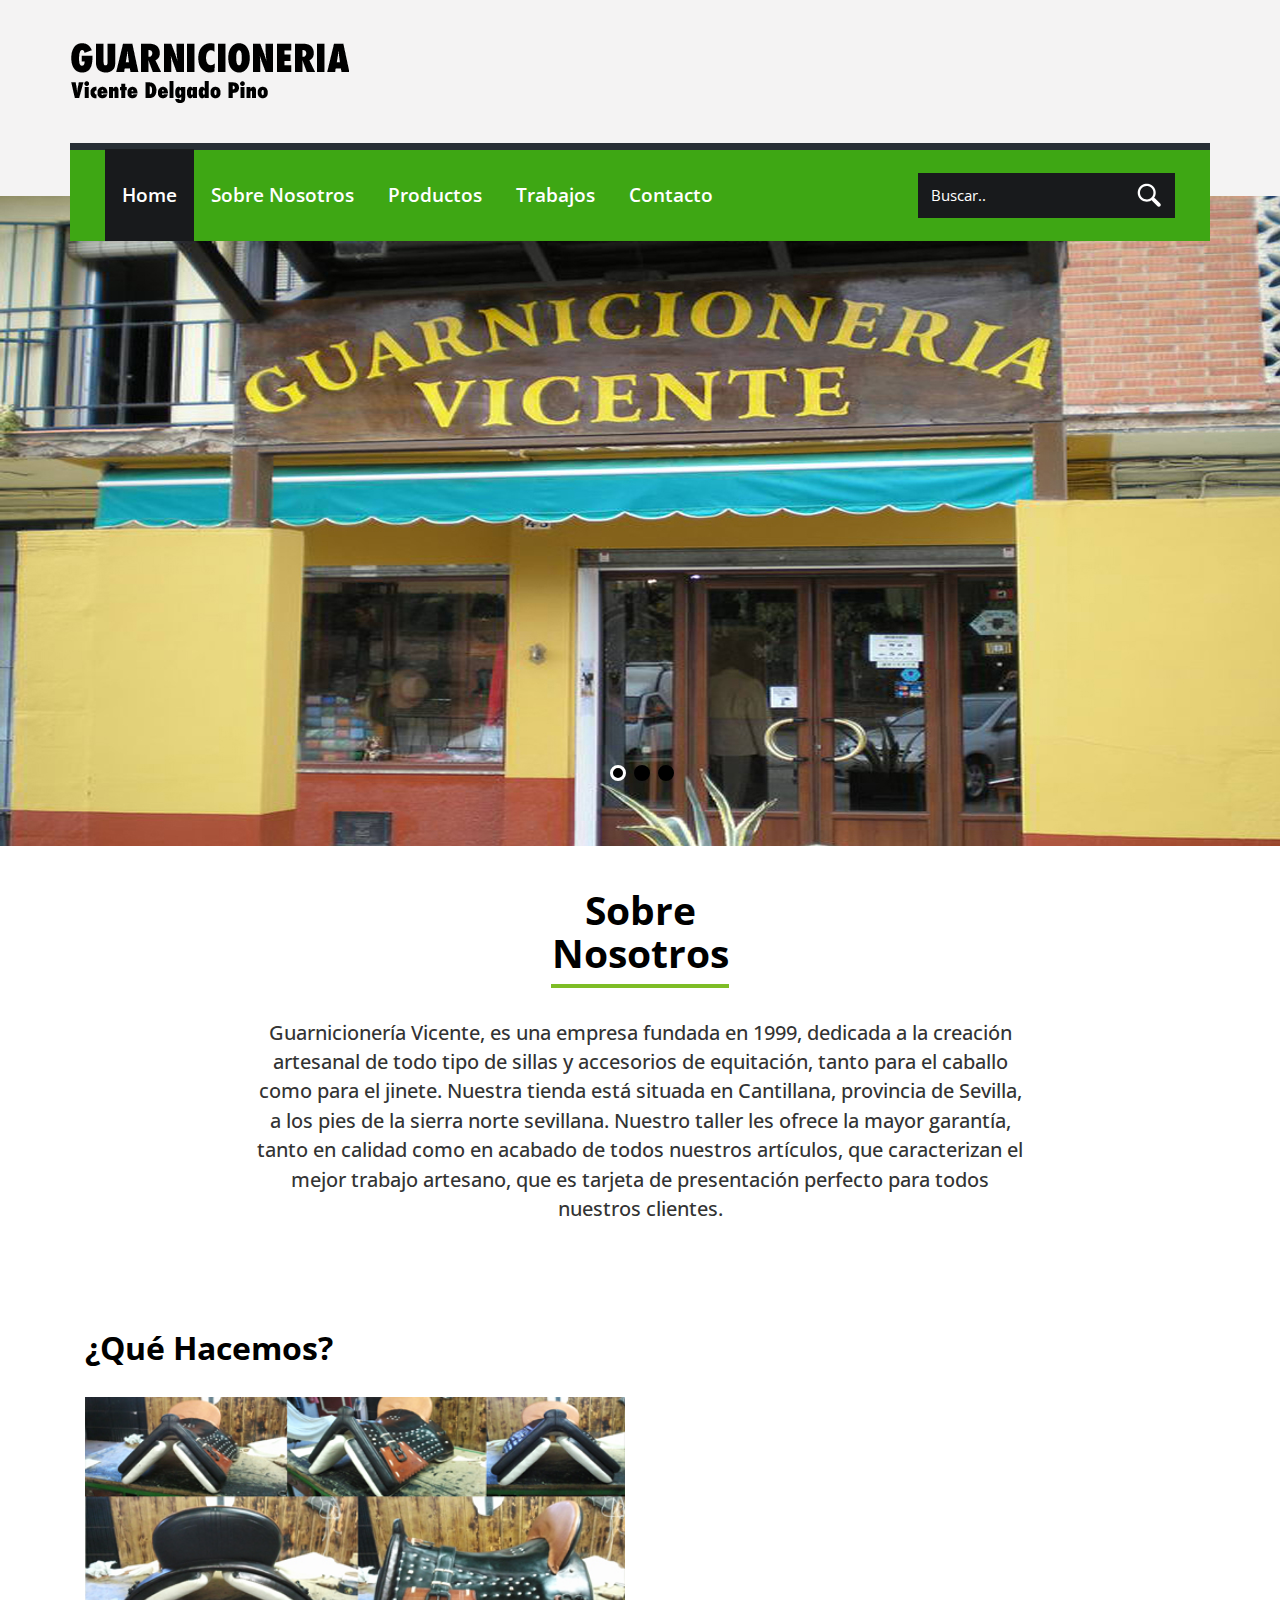
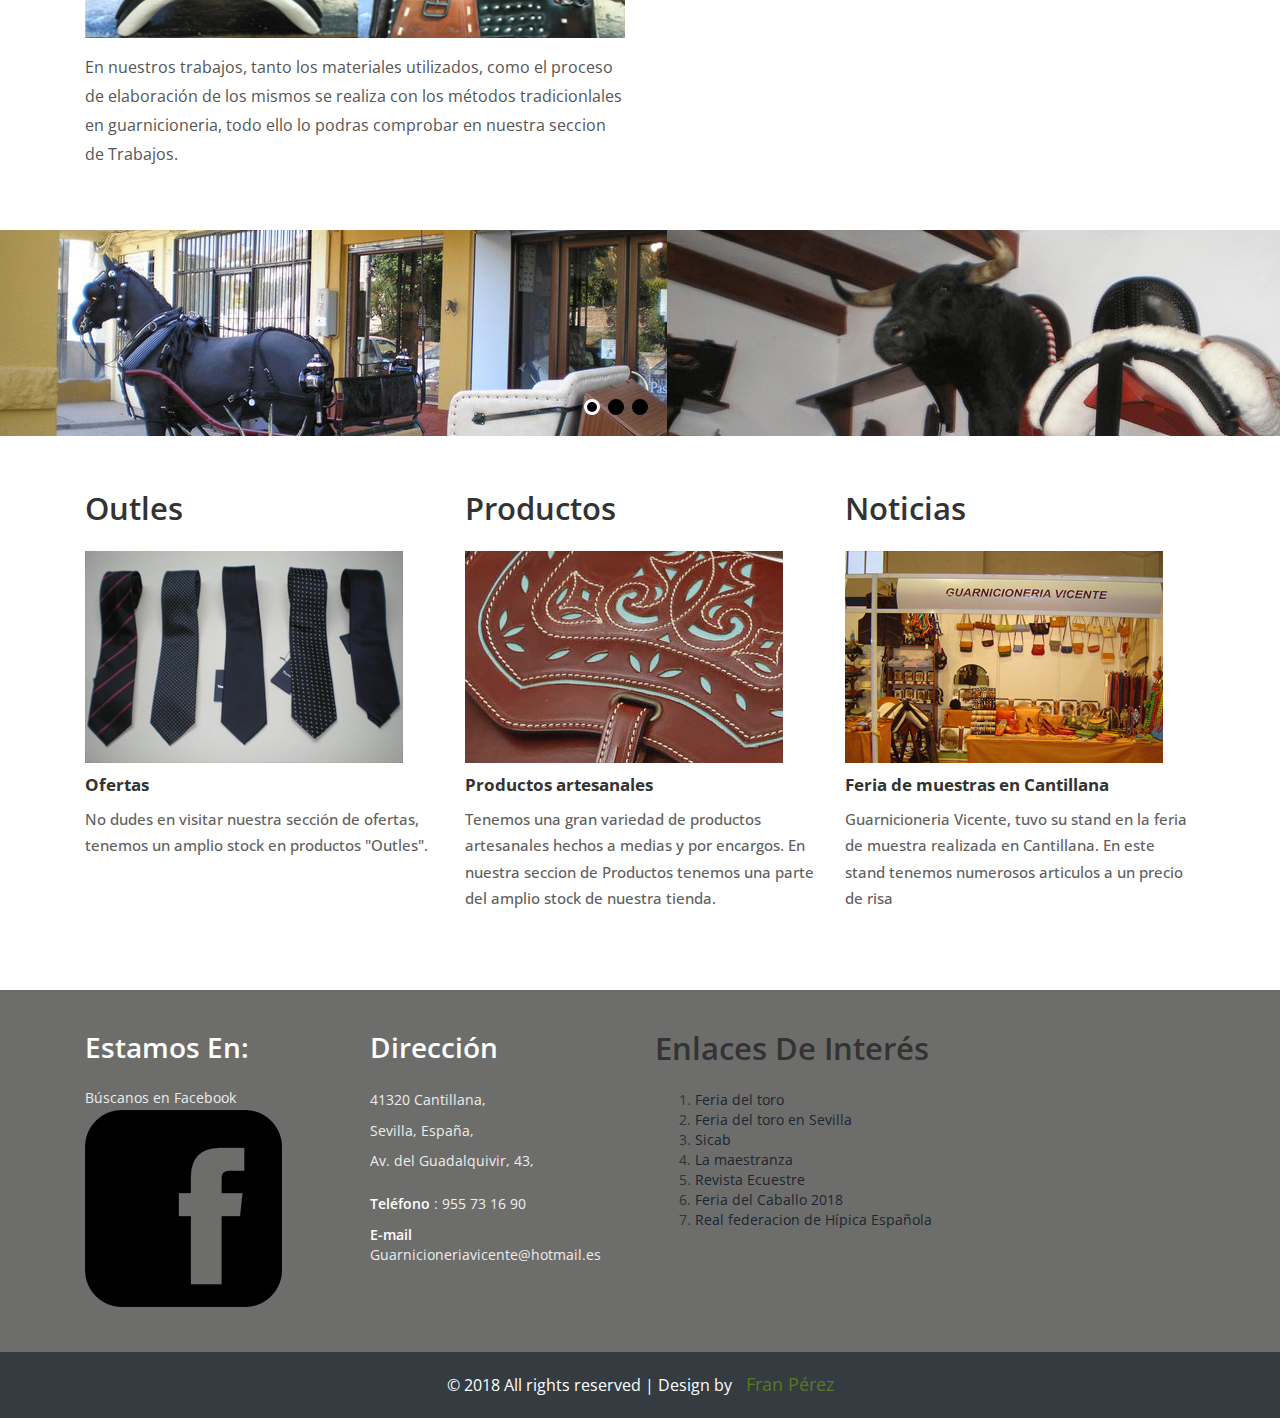
<file: Vicente/web/index.html>
<!DOCTYPE html>
<html>
<head>
<title>Guarnicionería Vicente</title>
<link href="css/bootstrap.css" rel='stylesheet' type='text/css' />
<!-- jQuery (necessary for Bootstrap's JavaScript plugins) -->
<script src="js/jquery.min.js"></script>
<!-- Custom Theme files -->
<link href="css/style.css" rel="stylesheet" type="text/css" media="all" />
<!-- Custom Theme files -->
<meta name="viewport" content="width=device-width, initial-scale=1">
<meta http-equiv="Content-Type" content="text/html; charset=utf-8" />
<meta name="keywords" content="" />
<script type="application/x-javascript"> addEventListener("load", function() { setTimeout(hideURLbar, 0); }, false); function hideURLbar(){ window.scrollTo(0,1); } </script>
<!--webfont-->
<link href='http://fonts.googleapis.com/css?family=Open+Sans:300italic,400italic,600italic,700italic,800italic,400,300,600,700,800' rel='stylesheet' type='text/css'>
 <script src="js/responsiveslides.min.js"></script>
 <script>
    $(function () {
      $("#slider").responsiveSlides({
      	auto: true,
      	speed: 500,
        namespace: "callbacks",
        pager: true,
      });
    });
  </script>
</head>
<body>
	<!-- header-section-starts -->
	<div class="header">
		<div class="container">
			<div class="logo">
				<a href="index.html"><img src="images/logo.png" alt="" /></a>
			</div>
			<div class="clearfix"></div>
			<div class="navigation">
			 <div class="navigation-bar">
			 <div class="search2">
					  <form>
						 <input type="text" value="Buscar.." onfocus="this.value = '';" onblur="if (this.value == '') {this.value = 'Search..';}"/>
						 <input type="submit" value="">
					  </form>
					</div>
				<span class="menu"></span>
					<div class="top-menu">
					<ul>
						<li><a class="active" href="index.html">Home</a></li>
						<li><a href="sobrenosotros.html">Sobre nosotros</a></li>
						<li><a href="productos.html">Productos</a></li>
						<li><a href="trabajos.html">Trabajos</a></li>
						<li><a href="contacto.html">Contacto</a></li>
						<div class="clearfix"></div>
					</ul>
					</div>
				<!-- script for menu -->
				<script>
				$( "span.menu" ).click(function() {
				  $( ".top-menu" ).slideToggle( "slow", function() {
				    // Animation complete.
				  });
				});
			</script>
			<!-- script for menu -->
					<div class="clearfix"> </div>
			</div>
			</div>
		</div>
	</div>
	<!-- header-section-ends -->
	<!----->
<div class="slider">	  
	  <div class="callbacks_container">
	      <ul class="rslides" id="slider">
	         <li>
				 <img src="images/1.jpg" alt=""/>
				  <div class="caption">
				  </div>
	         </li>
	         <li>
				 <img src="images/2.jpg" alt=""/>
				  <div class="caption">
				  </div>
	         </li>
	         <li>
				 <img src="images/3.jpg" alt=""/>
				  <div class="caption">
				  </div>
	         </li>
	      </ul>	      
      </div>
</div>
<!----->
	<div class="content">
		<div class="container">
			<div class="about-section">
				<div class="about-section-top text-center">
					<h3>Sobre Nosotros</h3>
					<h5>Guarnicionería Vicente, es una empresa fundada en 1999, dedicada a la creación artesanal de todo tipo de sillas y accesorios de equitación, tanto para el caballo como para el jinete.

					Nuestra tienda está situada en Cantillana, provincia de Sevilla, a los pies de la sierra norte sevillana.

					Nuestro taller les ofrece la mayor garantía, tanto en calidad como en acabado de todos nuestros artículos, que caracterizan el mejor trabajo artesano, que es tarjeta de presentación perfecto para todos nuestros clientes.</h5>
					
				</div>
				<div class="about-section-bottom">
					<div class="col-md-6 what-we-do">
						<h4>¿Qué Hacemos?</h4>
						<a href="trabajos.html"><img src="images/crop.jpg" alt="" /></a>
						<p>En nuestros trabajos, tanto los materiales utilizados, como el proceso de elaboración de los mismos se realiza con los métodos tradicionlales en guarnicioneria, todo ello lo podras comprobar en nuestra seccion de Trabajos.</p>
					</div>
					<div id="c_f49e233b1b94a4ed5b01c7ecfe263735" class="normal"></div><script type="text/javascript" src="https://www.eltiempo.es/widget/widget_loader/f49e233b1b94a4ed5b01c7ecfe263735"></script>

						<div class="clearfix"></div>
					</div>
					<div class="clearfix"></div>
				</div>
			</div>
  	<!----->
<div class="slider1">	  
	  <div class="callbacks_container">
	      <ul class="rslides" id="slider1">
	         <li>
				 <img src="images/side-1.jpg" alt=""/>
				  <div class="caption caption1">
					<h2></h2>
				  </div>
	         </li>
	         <li>
				 <img src="images/side-2.jpg" alt=""/>
				  <div class="caption caption1">
					<h2></h2>
				  </div>
	         </li>
	         <li>
				 <img src="images/side-3.jpg" alt=""/>
				  <div class="caption caption1">
					<h2></h2>
				  </div>
	         </li>
	      </ul>	      
      </div>
</div>
	<script src="js/responsiveslides.min.js"></script>
	 <script>
		$(function () {
		  $("#slider1").responsiveSlides({
			auto: true,
			speed: 500,
			namespace: "callbacks",
			pager: true,
		  });
		});
	  </script>
	<!----->
	    <div class="service-section">
			<div class="container">
				<div class="col-md-4 service-section-grid-2">
						<h3>Outles</h3>
						<img src="images/o.jpg" alt="" />
						<h4>Ofertas</h4>
						<p>No dudes en visitar nuestra sección de ofertas, tenemos un amplio stock en productos "Outles".</p>
					</div>
					<div class="col-md-4 service-section-grid-2">
						<h3>Productos</h3>
						<img src="images/p.jpg" alt="" />
						<h4>Productos artesanales</h4>
						<p>Tenemos una gran variedad de productos artesanales hechos a medias y por encargos. En nuestra seccion de Productos tenemos una parte del amplio stock de nuestra tienda.</p>
					</div>
					<div class="col-md-4 service-section-grid-3">
						<h3>Noticias</h3>
						<img src="images/r.jpg" alt="" />
						<h4>Feria de muestras en Cantillana</h4>
						<p>Guarnicioneria Vicente, tuvo su stand en la feria de muestra realizada en Cantillana. En este stand tenemos numerosos articulos a un precio de risa </p>
					
					</div>
					<div class="clearfix"></div>
				</div>
			</div>
	    </div>
		<div class="get-in-touch">
			<div class="container">
				<div class="col-md-3 gin">
					<h3>Estamos en: </h3>
					<p>Búscanos en Facebook</p>
					<a href="https://www.facebook.com/guarnicioneriavicente.delgadopino/photos_albums"><img src="images/f.png" alt="" /></a>

				</div>
				<div class="col-md-3 address">
					<h3>Dirección</h3>
					<address>
						<p>41320 Cantillana,
						<p>Sevilla, España,</p>
						<p> Av. del Guadalquivir, 43,</p>
						<p class="phone"><span>Teléfono</span> : 955 73 16 90</p>
						<span class="phone">E-mail <a href="www.hotmail.com">Guarnicioneriavicente@hotmail.es</a></span>
					</address>
				</div>
				<div class="col-md-4 service-section-grid-1">
							<h3>Enlaces de Interés</h3>
						<ol class="list">
						<li><a href="http://www.feriadeltoro.com">Feria del toro</a></li>
						<li><a href="http://feriadesevilla.andalunet.com"> Feria del toro en Sevilla</a></li>
						<li><a href="http://www.sicab.org/">Sicab</a></li>
						<li><a href="http://www.plazadetorosdelamaestranza.com">La maestranza</a></li>
						<li><a href="http://www.ecuestre.es"> Revista Ecuestre</a></li>
						<li><a href="https://www.20minutos.es/noticia/3108803/0/feria-caballo-2018-jerez-se-celebrara-entre-dias-5-12-mayo/"> Feria del Caballo 2018</a></li>
						<li><a href="http://www.rfhe.com/doma-vaquera/"> Real federacion de Hípica Española</a></li>
						</ol>
					</div>

		</div>
    </div>
	<!-- footer-section -->
	<div class="footer">
		<div class="container">
			<div class="copyright text-center">
				<p>&copy; 2018 All rights reserved | Design by  <a href= "https://twitter.com/FranPerez8" >  Fran Pérez  </a></p>
			</div>
		</div>
	</div>
	<!-- footer-section -->
</body>
</html>
</file>
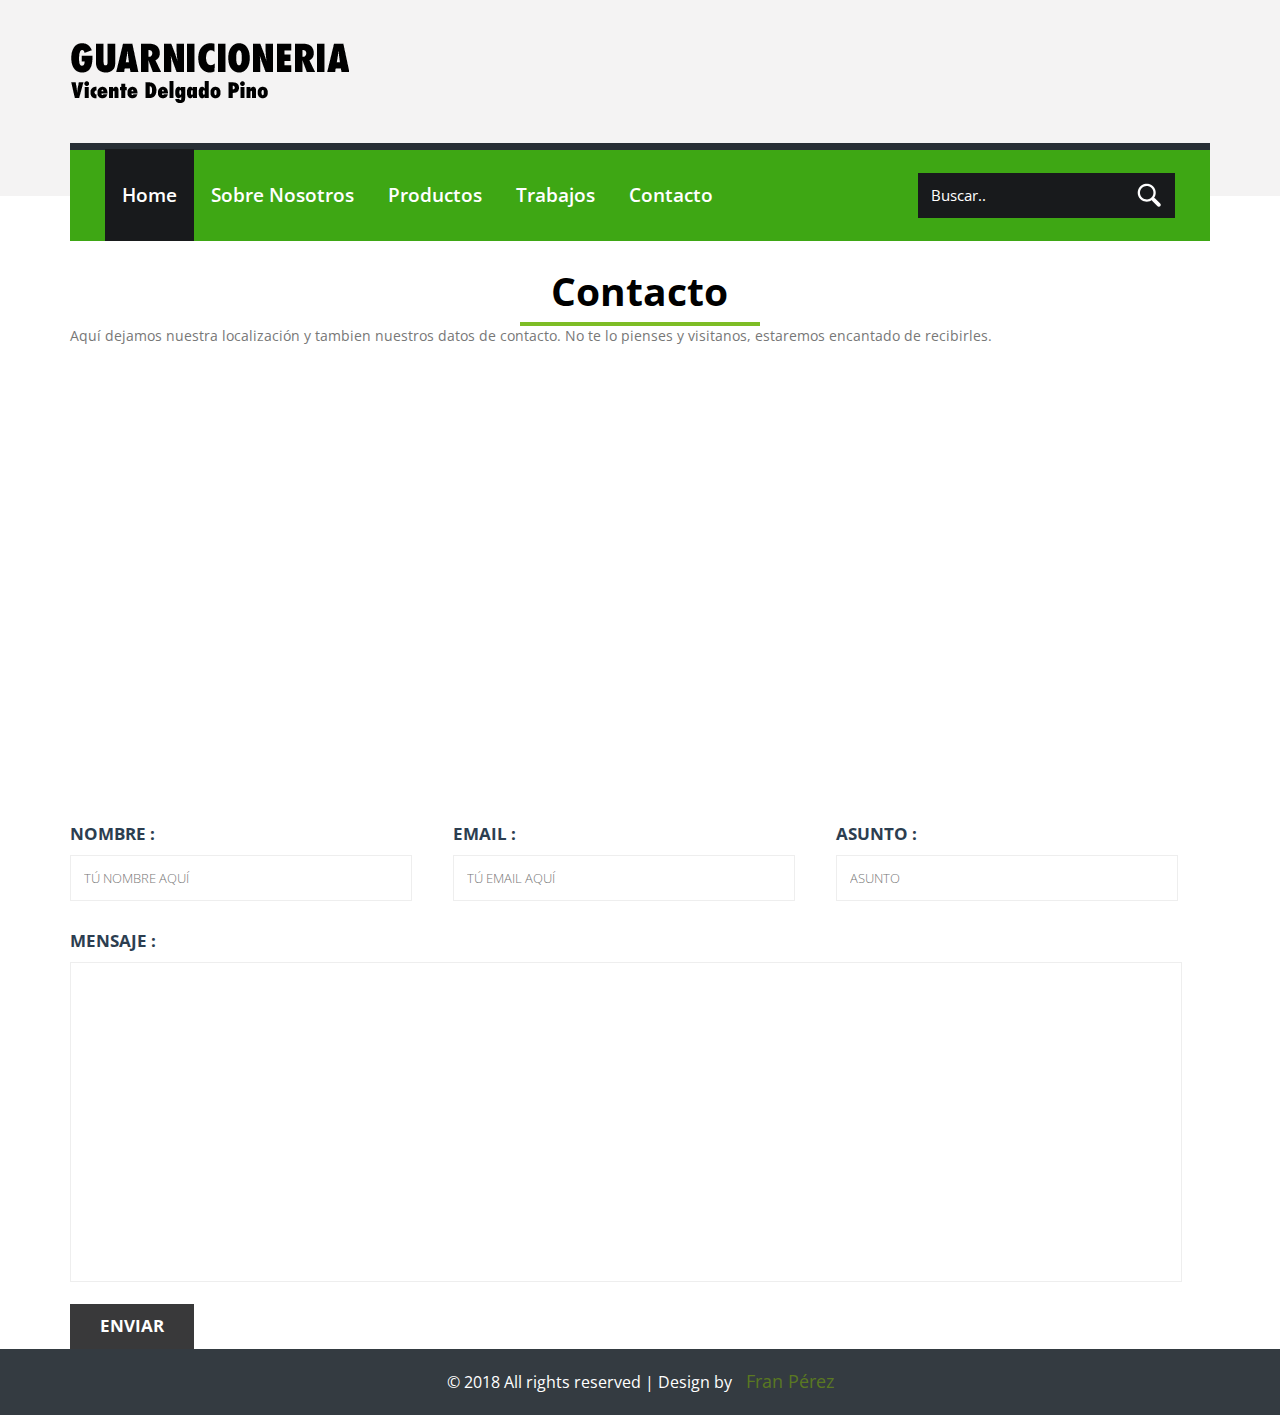
<file: Vicente/web/contacto.html>
<!DOCTYPE html>
<html>
<head>
<title>Guarnicionería Vicente</title>
<link href="css/bootstrap.css" rel='stylesheet' type='text/css' />
<script type ="text/javascript">
	function enviar() {
		alert ("hola");
	}
</script>
<!-- jQuery (necessary for Bootstrap's JavaScript plugins) -->
<script src="js/jquery.min.js"></script>
<!-- Custom Theme files -->
<link href="css/style.css" rel="stylesheet" type="text/css" media="all" />
<!-- Custom Theme files -->
<link rel="shortcut icon" href="images/favicon.ico">
<meta name="viewport" content="width=device-width, initial-scale=1">
<meta http-equiv="Content-Type" content="text/html; charset=utf-8" />
<meta name="keywords" content="" />
<script type="application/x-javascript"> addEventListener("load", function() { setTimeout(hideURLbar, 0); }, false); function hideURLbar(){ window.scrollTo(0,1); } </script>
<!--webfont-->
<link href='http://fonts.googleapis.com/css?family=Open+Sans:300italic,400italic,600italic,700italic,800italic,400,300,600,700,800' rel='stylesheet' type='text/css'>
 <!--start lightbox -->
<script src="js/jquery.min.js"></script>
</head>
<body>
	<!-- header-section-starts -->
	<div class="header">
		<div class="container">
			<div class="logo">
				<a href="index.html"><img src="images/logo.png" alt="" /></a>
			</div>
			<div class="clearfix"></div>
			<div class="navigation">
			 <div class="navigation-bar">
				<div class="search2">
					  <form>
						 <input type="text" value="Buscar.." onfocus="this.value = '';" onblur="if (this.value == '') {this.value = 'Buscar..';}"/>
						 <input type="submit" value="">
					  </form>
					</div>
			 <span class="menu"></span>
				<div class="top-menu">
					<ul>
						<li><a class="active" href="index.html">Home</a></li>
						<li><a href="sobrenosotros.html">Sobre Nosotros</a></li>
						<li><a href="productos.html">Productos</a></li>
						<li><a href="trabajos.html">Trabajos</a></li>
						<li><a href="contacto.html">Contacto</a></li>
						<div class="clearfix"></div>					
					</ul>
				</div>
				<!-- script for menu -->
				<script>
				$( "span.menu" ).click(function() {
				  $( ".top-menu" ).slideToggle( "slow", function() {
				    // Animation complete.
				  });
				});
			</script>
			<!-- script for menu -->
					<div class="clearfix"> </div>
			</div>
			</div>
		</div>
	</div>
	<!-- header-section-ends -->
	<div class="about-content">
		<div class="container">
			<!-- Contact -->
		<div class="contacot">
					<div class="contact-head text-center">
						<h2>Contacto</h2>
						<span>Aquí dejamos nuestra localización y tambien nuestros datos de contacto. No te lo pienses y visitanos, estaremos encantado de recibirles.</span>
					</div>		
					<!----- contact-grids ----->		
					<div class="contact-grids">
						<div class="contact-map">
							<iframe src="https://www.google.com/maps/embed?pb=!1m18!1m12!1m3!1d101279.12949655435!2d-5.978969283352517!3d37.50855974631765!2m3!1f0!2f0!3f0!3m2!1i1024!2i768!4f13.1!3m3!1m2!1s0xd125bc50df79bfb%3A0x8dd7326978a3fa25!2sGuarnicioneria+Vicente!5e0!3m2!1ses!2ses!4v1522580635402" width="600" height="450" frameborder="0" style="border:0" allowfullscreen></iframe>
						</div>
						<!----- contact-form ------>
						<div class="contact-form">
							<form id="Formulario" action="http://www.iesjacaranda-brenes.org/lmsgi/resultado.php" method="post">
								<div class="contact-form-row">
									<div>
										<span>Nombre :</span>
										<input type="text" class="text" value="Tú nombre aquí" onfocus="this.value = '';" onblur="if (this.value == '') {this.value = 'Tú nombre aquí';}">
										</div>
										<div>
											<span>Email :</span>
											<input type="text" class="text" value="Tú email aquí" onfocus="this.value = '';" onblur="if (this.value == '') {this.value = 'Tú email aquí';}">
										</div>
										<div>
											<span>Asunto :</span>
											<input type="text" class="text" value="Asunto" onfocus="this.value = '';" onblur="if (this.value == '') {this.value = 'Asunto';}">
										</div>
										<div class="clearfix"> </div>
										</div>
										<div class="clearfix"> </div>
										<div class="contact-form-row2">
										<span>Mensaje :</span>
										<textarea> </textarea>
										</div>
										<input type="submit"  value="Enviar"> </input>
								
 							</form>

							</form>
						</div>
						<!----- contact-form ------>
					</div>
					<!----- contact-grids ----->
			</div>
		<!-- /Contact -->

		</div>
	</div>
    </div>
	<!-- footer-section -->
	<div class="footer">
		<div class="container">
			<div class="copyright text-center">
				<p>&copy; 2018 All rights reserved | Design by  <a href= "https://twitter.com/FranPerez8" >  Fran Pérez  </a></p>
			</div>
		</div>
	</div>
	<!-- footer-section -->
</body>
</html>
</file>
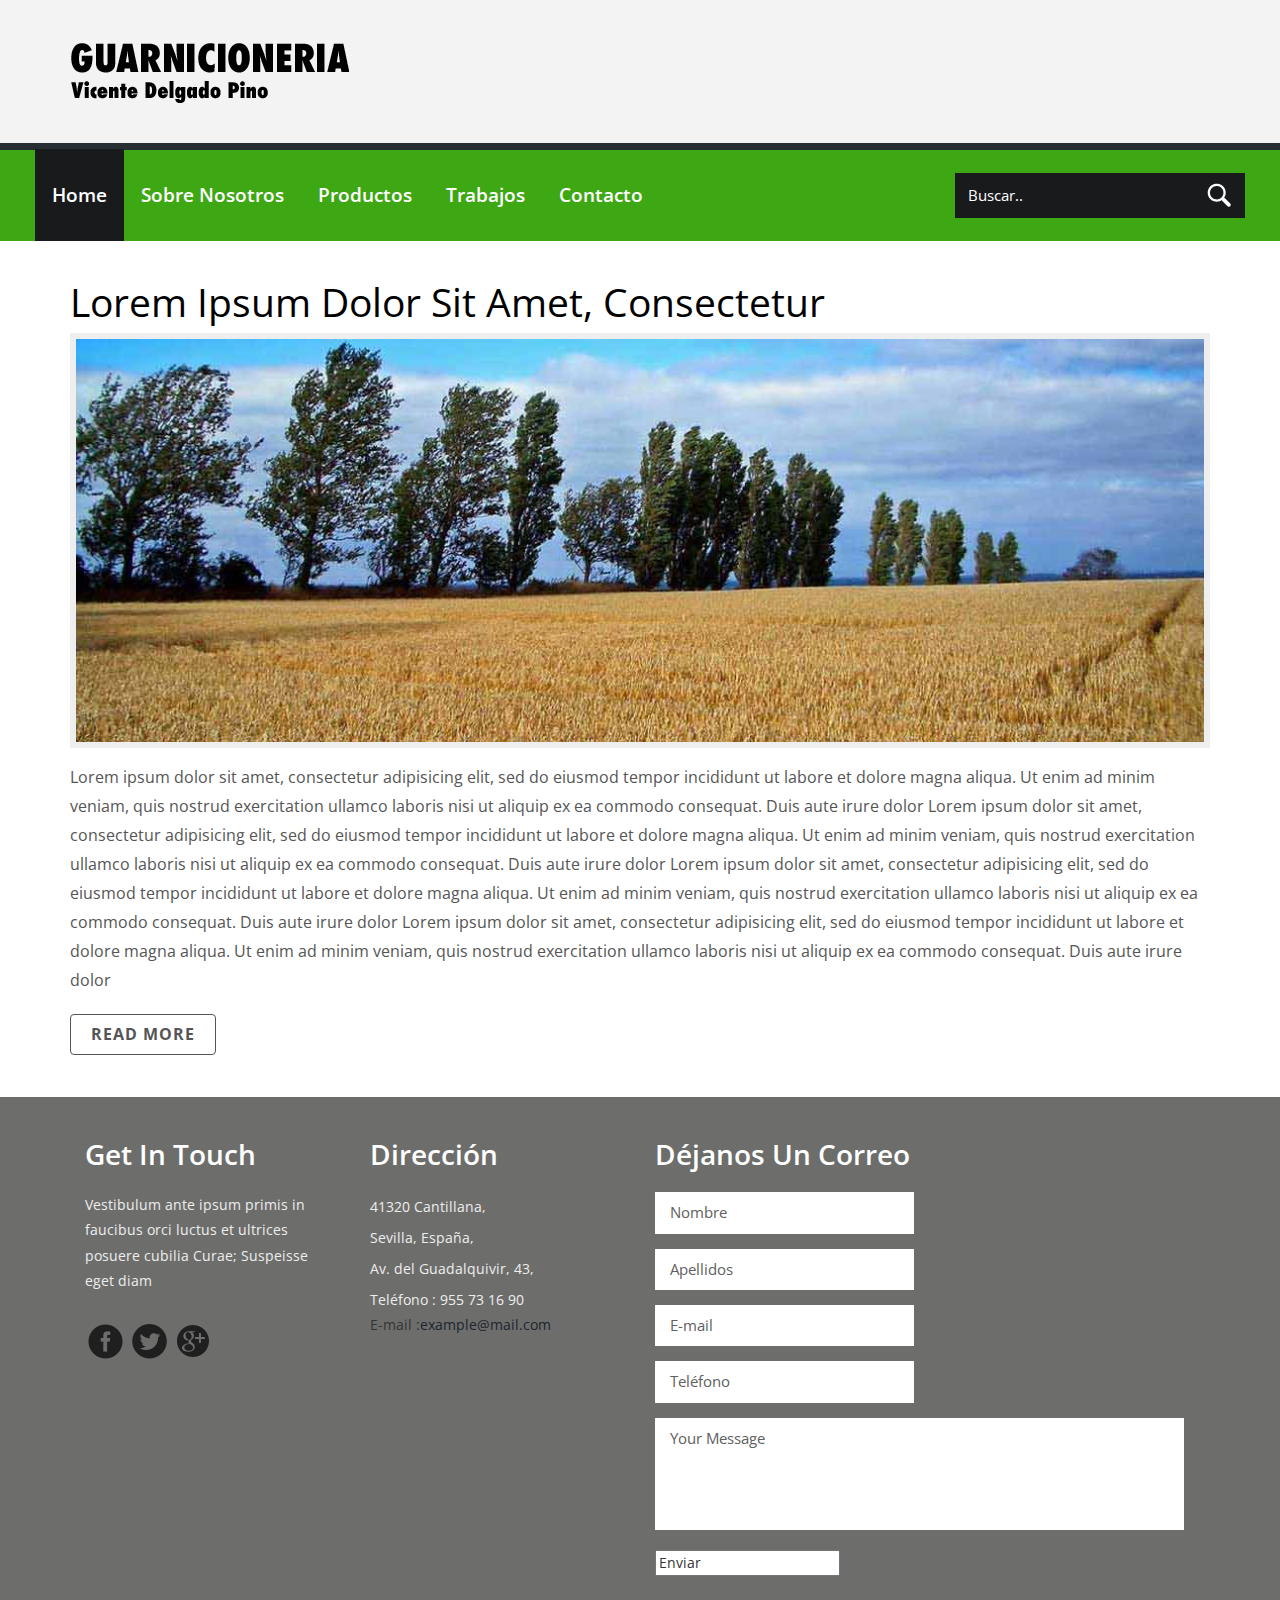
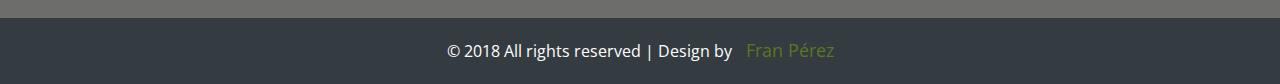
<file: Vicente/web/details.html>
<!DOCTYPE html>
<html>
<head>
<title>Guarnicionería Vicente</title>
<link href="css/bootstrap.css" rel='stylesheet' type='text/css' />
<!-- jQuery (necessary for Bootstrap's JavaScript plugins) -->
<script src="js/jquery.min.js"></script>
<!-- Custom Theme files -->
<link href="css/style.css" rel="stylesheet" type="text/css" media="all" />
<!-- Custom Theme files -->
<link rel="shortcut icon" href="images/favicon.ico">
<meta name="viewport" content="width=device-width, initial-scale=1">
<meta http-equiv="Content-Type" content="text/html; charset=utf-8" />
<meta name="keywords" content="" />
<script type="application/x-javascript"> addEventListener("load", function() { setTimeout(hideURLbar, 0); }, false); function hideURLbar(){ window.scrollTo(0,1); } </script>
<!--webfont-->
<link href='http://fonts.googleapis.com/css?family=Open+Sans:300italic,400italic,600italic,700italic,800italic,400,300,600,700,800' rel='stylesheet' type='text/css'>
 <!--start lightbox -->
<script src="js/jquery.min.js"></script>
</head>
<body>
	<!-- header-section-starts -->
	<div class="header">
		<div class="container">
			<div class="logo">
				<a href="index.html"><img src="images/logo.png" alt="" /></a>
			</div>
			</div>
			<div class="clearfix"></div>
			<div class="navigation">
			 <div class="navigation-bar">
				<div class="search2">
					  <form>
						 <input type="text" value="Buscar.." onfocus="this.value = '';" onblur="if (this.value == '') {this.value = 'Buscar..';}"/>
						 <input type="submit" value="">
					  </form>
					</div>
			 <span class="menu"></span>
				<div class="top-menu">
					<ul>
						<li><a class="active" href="index.html">Home</a></li>
						<li><a href="sobrenosotros.html">Sobre nosotros</a></li>
						<li><a href="productos.html">Productos</a></li>
						<li><a href="trabajos.html">Trabajos</a></li>
						<li><a href="contacto.html">Contacto</a></li>
						<div class="clearfix"></div>
					</ul>
				</div>
				<!-- script for menu -->
				<script>
				$( "span.menu" ).click(function() {
				  $( ".top-menu" ).slideToggle( "slow", function() {
				    // Animation complete.
				  });
				});
			</script>
			<!-- script for menu -->
					<div class="clearfix"> </div>
			</div>
			</div>
		</div>
	</div>
	<!-- header-section-ends -->
	<div class="about-content">
		<div class="container">
			<div class="details">
			<h2 class="style">Lorem ipsum dolor sit amet, consectetur</h2>
		<div class="det_pic img_style">
			<img src="images/det-pic.jpg" alt="">		
		</div>
		<div class="det-para">
			<p class="top para">Lorem ipsum dolor sit amet, consectetur adipisicing elit, sed do eiusmod tempor incididunt ut labore et dolore magna aliqua. Ut enim ad minim veniam, quis nostrud exercitation ullamco laboris nisi ut aliquip ex ea commodo consequat. Duis aute irure dolor Lorem ipsum dolor sit amet, consectetur adipisicing elit, sed do eiusmod tempor incididunt ut labore et dolore magna aliqua. Ut enim ad minim veniam, quis nostrud exercitation ullamco laboris nisi ut aliquip ex ea commodo consequat. Duis aute irure dolor Lorem ipsum dolor sit amet, consectetur adipisicing elit, sed do eiusmod tempor incididunt ut labore et dolore magna aliqua. Ut enim ad minim veniam, quis nostrud exercitation ullamco laboris nisi ut aliquip ex ea commodo consequat. Duis aute irure dolor Lorem ipsum dolor sit amet, consectetur adipisicing elit, sed do eiusmod tempor incididunt ut labore et dolore magna aliqua. Ut enim ad minim veniam, quis nostrud exercitation ullamco laboris nisi ut aliquip ex ea commodo consequat. Duis aute irure dolor</p>
			<a class="btn btn-1 btn-1c more" href="#">Read More</a>
		</div>
		</div>
		</div>
	</div>
		<div class="get-in-touch">
			<div class="container">
				<div class="col-md-3 gin">
					<h3>Get in Touch</h3>
					<p>Vestibulum ante ipsum primis in faucibus orci luctus et ultrices posuere cubilia Curae; Suspeisse eget diam</p>
					<div class="social-icons">
						<i class="facebook"></i>
						<i class="twitter"></i>
						<i class="googlepluse"></i>
					</div>
				</div>
				<div class="col-md-3 address">
					<h3>Dirección</h3>
					<address>
						<p>41320 Cantillana,
						<p>Sevilla, España,</p>
						<p> Av. del Guadalquivir, 43,</p>
						<p class="Teléfono"><span>Teléfono</span> : 955 73 16 90</p>
						<span class="E-mail">E-mail :<a href="mail-to:example@mail.com">example@mail.com</a></span>
					</address>
				</div>
				<div class="col-md-6 dal">
					<h3>Déjanos un correo</h3>
					<input type="text" class="text" value="Nombre" onfocus="this.value = '';" onblur="if (this.value == '') {this.value = 'Nombre';}">
					<input type="text" class="text" value="Apellidos" onfocus="this.value = '';" onblur="if (this.value == '') {this.value = 'Apellidos';}">
					<input type="text" class="text" value="E-mail" onfocus="this.value = '';" onblur="if (this.value == '') {this.value = 'E-mail';}">
					<input type="text" class="text" value="Teléfono" onfocus="this.value = '';" onblur="if (this.value == '') {this.value = 'Teléfono';}">
					<textarea onfocus="if(this.value == 'Tu mensaje') this.value='';" onblur="if(this.value == '') this.value='Tu mensaje';" >Your Message</textarea>
					<input type="Enviar" value="Enviar">
				</div>
				<div class="clearfix"></div>
			</div>
		</div>
    </div>
	<!-- footer-section -->
	<div class="footer">
		<div class="container">
			<div class="copyright text-center">
				<p>&copy; 2018 All rights reserved | Design by  <a href= "https://twitter.com/FranPerez8" >  Fran Pérez  </a></p>
			</div>
		</div>
	</div>
	<!-- footer-section -->
</body>
</html>
</file>
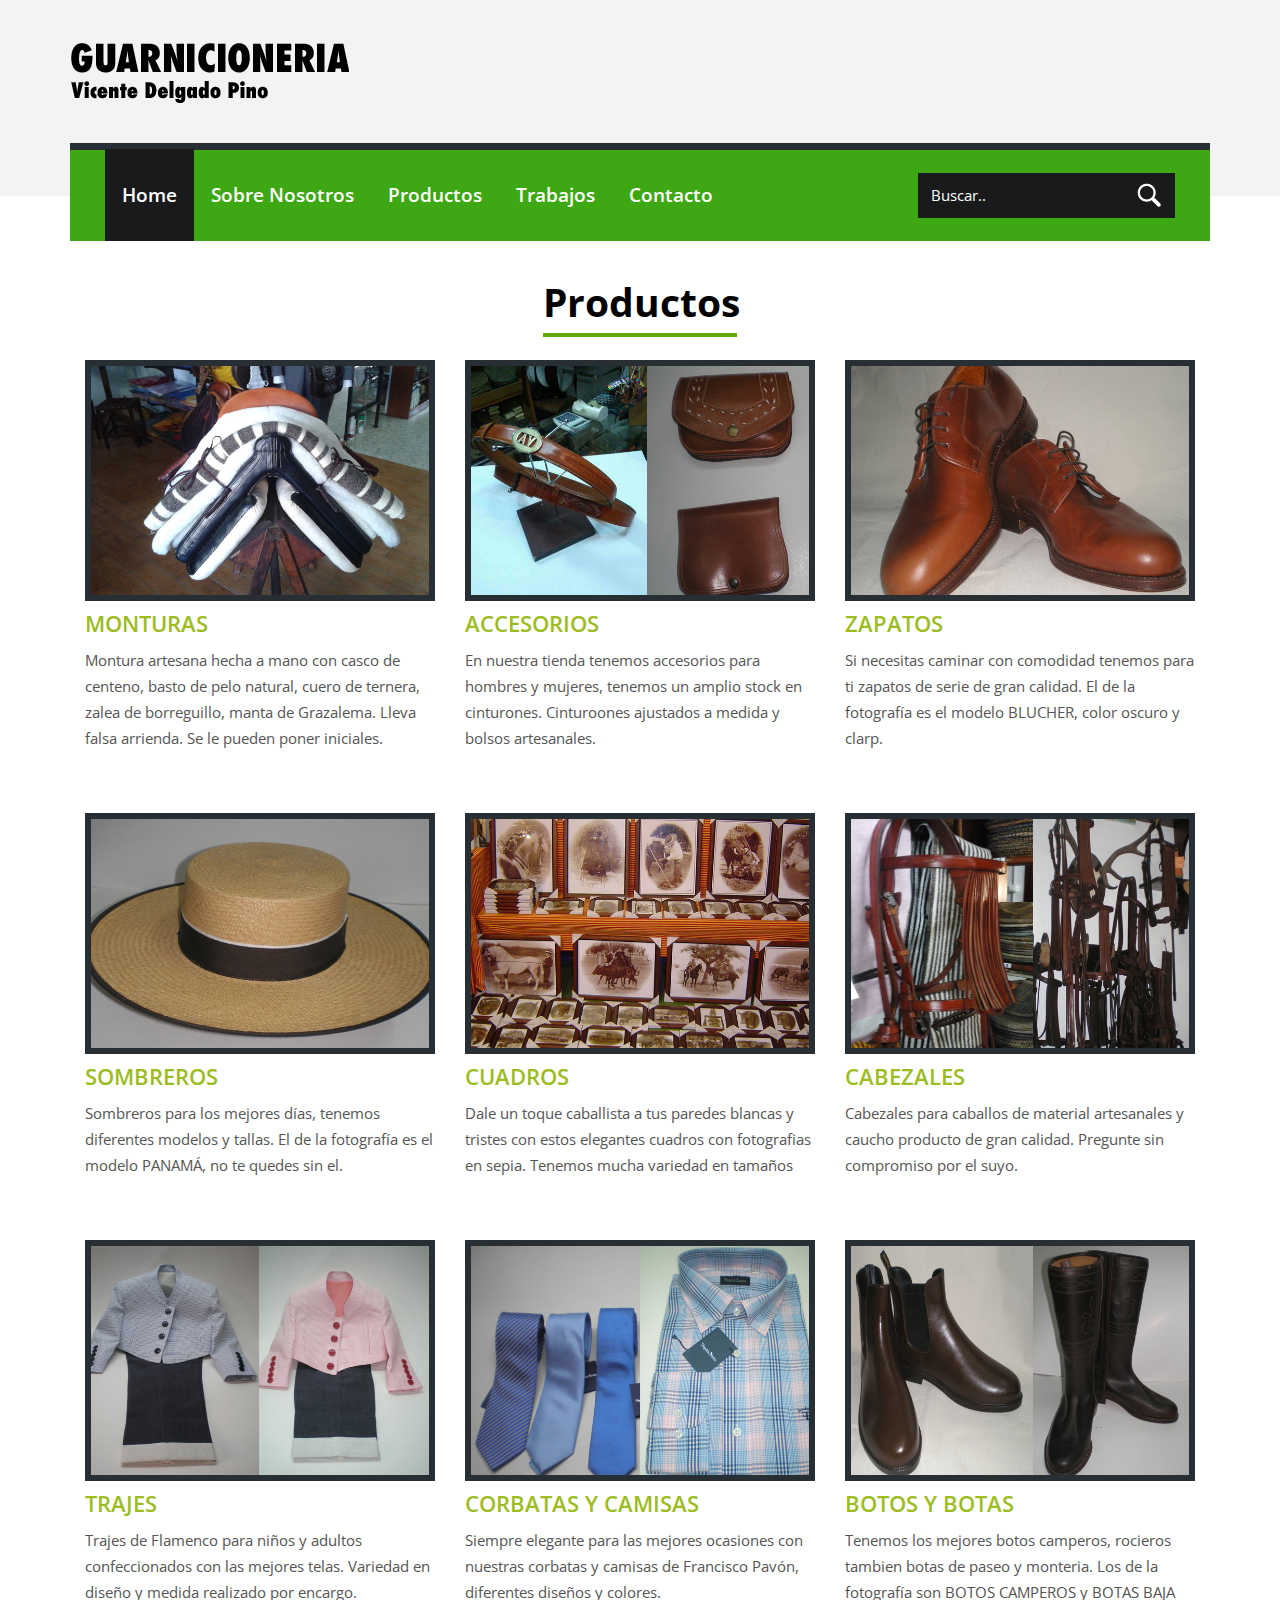
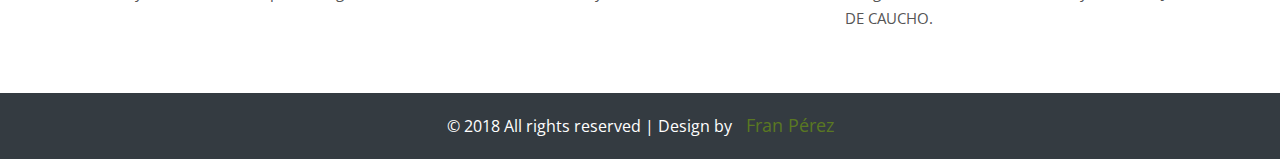
<file: Vicente/web/productos.html>
<!DOCTYPE html>
<html>
<head>
<title>Guarnicionería Vicente</title>
<link href="css/bootstrap.css" rel='stylesheet' type='text/css' />
<!-- jQuery (necessary for Bootstrap's JavaScript plugins) -->
<script src="js/jquery.min.js"></script>
<!-- Custom Theme files -->
<link href="css/style.css" rel="stylesheet" type="text/css" media="all" />
<!-- Custom Theme files -->
<link rel="shortcut icon" href="images/favicon.ico">
<meta name="viewport" content="width=device-width, initial-scale=1">
<meta http-equiv="Content-Type" content="text/html; charset=utf-8" />
<meta name="keywords" content="" />
<script type="application/x-javascript"> addEventListener("load", function() { setTimeout(hideURLbar, 0); }, false); function hideURLbar(){ window.scrollTo(0,1); } </script>
<!--webfont-->
<link href='http://fonts.googleapis.com/css?family=Open+Sans:300italic,400italic,600italic,700italic,800italic,400,300,600,700,800' rel='stylesheet' type='text/css'>
 <!--start lightbox -->
<script src="js/jquery.min.js"></script>
<link rel="stylesheet" type="text/css" href="css/jquery.lightbox.css">
<script src="js/jquery.lightbox.js"></script>
<script>
  // Initiate Lightbox
  $(function() {
    $('.gallery a').lightbox(); 
  });
</script>
</head>
<body>
	<!-- header-section-starts -->
	<div class="header">
		<div class="container">
			<div class="logo">
				<a href="index.html"><img src="images/logo.png" alt="" /></a>
			</div>
			<div class="clearfix"></div>
			<div class="navigation">
			 <div class="navigation-bar">
				<div class="search2">
					  <form>
						 <input type="text" value="Buscar.." onfocus="this.value = '';" onblur="if (this.value == '') {this.value = 'Buscar..';}"/>
						 <input type="submit" value="">
					  </form>
					</div>
			 <span class="menu"></span>
				<div class="top-menu">
					<ul>
						<li><a class="active" href="index.html">Home</a></li>
						<li><a href="sobrenosotros.html">Sobre nosotros</a></li>
						<li><a href="productos.html">Productos</a></li>
						<li><a href="trabajos.html">Trabajos</a></li>
						<li><a href="contacto.html">Contacto</a></li>
						<div class="clearfix"></div>
					</ul>
				</div>
				<!-- script for menu -->
				<script>
				$( "span.menu" ).click(function() {
				  $( ".top-menu" ).slideToggle( "slow", function() {
				    // Animation complete.
				  });
				});
			</script>
			<!-- script for menu -->
					<div class="clearfix"> </div>
			</div>
			</div>
		</div>
	</div>
	<!-- header-section-ends -->
	<div class="about-content">
		<div class="container">
			<div class="product-section">
				<div class="product-section-top">
					<h3>productos</h3>
	               <div class="specials">
					<div class="specials-grids">
						<div class="col-md-4 special-grid">
						  <div class="gallery">
							 <a href="images/pic3.jpg"><img src="images/pic3.jpg" title="image-name">
							 <div class="zoom-icon">
							  <i class="zi"></i>
							 </div>
							 </a>
						  </div>
							<h4>Monturas</h4>
							<p>Montura artesana hecha a mano con casco de centeno, basto de pelo natural, cuero de ternera, zalea de borreguillo, manta de Grazalema. Lleva falsa arrienda. Se le pueden poner iniciales.</p>
						</div>
						<div class="col-md-4 special-grid">
						  <div class="gallery">
							 <a href="images/pic1.jpg"><img src="images/pic1.jpg" title="image-name">
							 <div class="zoom-icon">
							  <i class="zi"></i>
							 </div>
							 </a>
						  </div>
							<h4>Accesorios</h4>
							<p>En nuestra tienda tenemos accesorios para hombres y mujeres, tenemos un amplio stock en cinturones. Cinturoones ajustados a medida y bolsos artesanales.
						</div>
						<div class="col-md-4 special-grid">
						  <div class="gallery">
							 <a href="images/pic2.jpg"><img src="images/pic2.jpg" title="image-name">
							 <div class="zoom-icon">
							  <i class="zi"></i>
							 </div>
							 </a>
						  </div>
							<h4>Zapatos</h4>
							<p>Si necesitas caminar con comodidad tenemos para ti zapatos de serie de gran calidad. El de la fotografía es el modelo BLUCHER, color oscuro y clarp. </p>
						</div>
						<div class="col-md-4 special-grid">
						  <div class="gallery">
							 <a href="images/pic4.jpg"><img src="images/pic4.jpg" title="image-name">
							 <div class="zoom-icon">
							  <i class="zi"></i>
							 </div>
							 </a>
						  </div>
							<h4>Sombreros</h4>
							<p>Sombreros para los mejores días, tenemos diferentes modelos y tallas. El de la fotografía es el modelo PANAMÁ, no te quedes sin el. </p>
						</div>
						<div class="col-md-4 special-grid">
						  <div class="gallery">
							 <a href="images/pic5.jpg"><img src="images/pic5.jpg" title="image-name">
							 <div class="zoom-icon">
							  <i class="zi"></i>
							 </div>
							 </a>
						  </div>
							<h4>Cuadros</h4>
							<p>Dale un toque caballista a tus paredes blancas y tristes con estos elegantes cuadros con fotografias en sepia. Tenemos mucha variedad en tamaños</p>
						</div>
						<div class="col-md-4 special-grid">
						  <div class="gallery">
							 <a href="images/pic6.jpg"><img src="images/pic6.jpg" title="image-name">
							 <div class="zoom-icon">
							  <i class="zi"></i>
							 </div>
							 </a>
						  </div>
							<h4>Cabezales</h4>
							<p>Cabezales para caballos de material artesanales y caucho producto de gran calidad. Pregunte sin compromiso por el suyo.</p>
						</div>
							<div class="col-md-4 special-grid">
						  <div class="gallery">
							 <a href="images/pic7.jpg"><img src="images/pic7.jpg" title="image-name">
							 <div class="zoom-icon">
							  <i class="zi"></i>
							 </div>
							 </a>
						  </div>
							<h4>Trajes</h4>
							<p>Trajes de Flamenco para niños y adultos confeccionados con las mejores telas. Variedad en diseño y medida realizado por encargo. </p>
						</div>
							<div class="col-md-4 special-grid">
						  <div class="gallery">
							 <a href="images/pic8.jpg"><img src="images/pic8.jpg" title="image-name">
							 <div class="zoom-icon">
							  <i class="zi"></i>
							 </div>
							 </a>
						  </div>
							<h4>Corbatas y Camisas</h4>
							<p>Siempre elegante para las mejores ocasiones con nuestras corbatas y camisas de Francisco Pavón, diferentes diseños y colores.</p>
						</div>
							<div class="col-md-4 special-grid">
						  <div class="gallery">
							 <a href="images/pic9.jpg"><img src="images/pic9.jpg" title="image-name">
							 <div class="zoom-icon">
							  <i class="zi"></i>
							 </div>
							 </a>
						  </div>
							<h4>Botos y botas</h4>
							<p>Tenemos los mejores botos camperos, rocieros tambien botas de paseo y monteria. Los de la fotografía son BOTOS CAMPEROS y BOTAS BAJA DE CAUCHO.  </p>
						</div>
						<div class="clearfix"> </div>
					</div>
				</div>
				</div>
			</div>
			</div>
    </div>
	<!-- footer-section -->
	<div class="footer">
		<div class="container">
			<div class="copyright text-center">
				<p>&copy; 2018 All rights reserved | Design by  <a href= "https://twitter.com/FranPerez8" >  Fran Pérez  </a></p>
			</div>
		</div>
	</div>
	<!-- footer-section -->
</body>
</html>
</file>
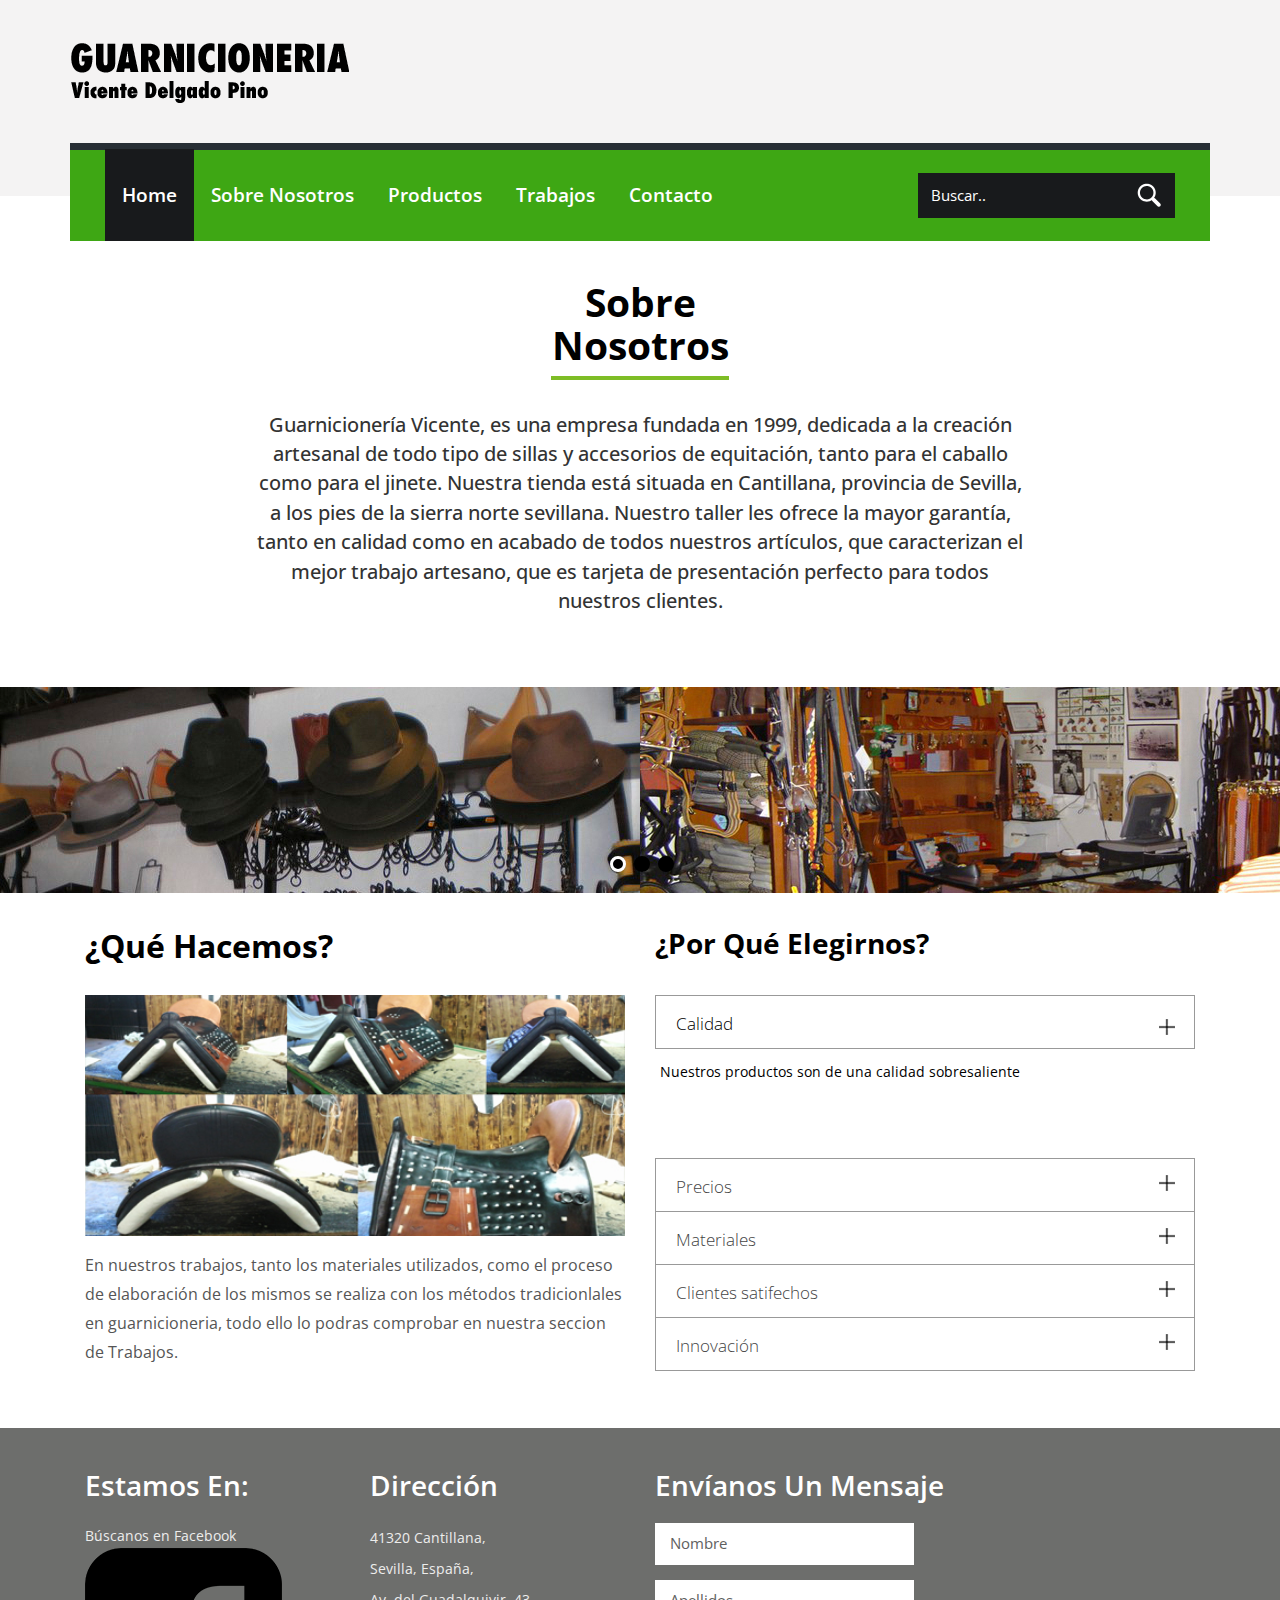
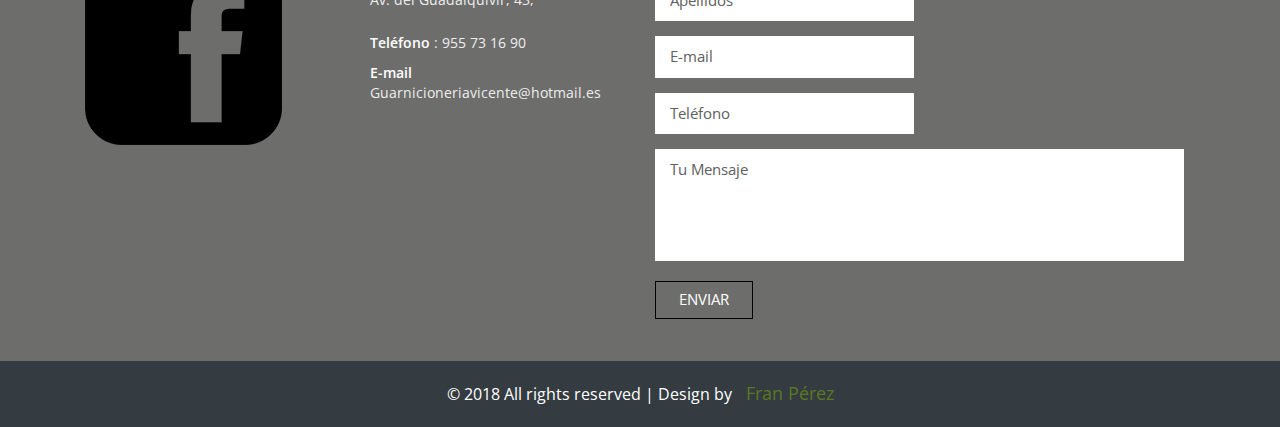
<file: Vicente/web/sobrenosotros.html>
<!DOCTYPE html>
<html>
<head>
<title>Guarnicionería Vicente</title>
<link href="css/bootstrap.css" rel='stylesheet' type='text/css' />
<!-- jQuery (necessary for Bootstrap's JavaScript plugins) -->
<script src="js/jquery.min.js"></script>
<!-- Custom Theme files -->
<link href="css/style.css" rel="stylesheet" type="text/css" media="all" />
<!-- Custom Theme files -->
<link rel="shortcut icon" href="images/favicon.ico">
<meta name="viewport" content="width=device-width, initial-scale=1">
<meta http-equiv="Content-Type" content="text/html; charset=utf-8" />
<meta name="keywords" content="" />
<script type="application/x-javascript"> addEventListener("load", function() { setTimeout(hideURLbar, 0); }, false); function hideURLbar(){ window.scrollTo(0,1); } </script>
<!--webfont-->
<link href='http://fonts.googleapis.com/css?family=Open+Sans:300italic,400italic,600italic,700italic,800italic,400,300,600,700,800' rel='stylesheet' type='text/css'>
 <!--start lightbox -->
<script src="js/jquery.min.js"></script>
</head>
<body>
	<!-- header-section-starts -->
	<div class="header">
		<div class="container">
			<div class="logo">
				<a href="index.html"><img src="images/logo.png" alt="" /></a>
			</div>
			<div class="clearfix"></div>
			<div class="navigation">
			 <div class="navigation-bar">
				<div class="search2">
					  <form>
						 <input type="text" value="Buscar.." onfocus="this.value = '';" onblur="if (this.value == '') {this.value = 'Buscar..';}"/>
						 <input type="submit" value="">
					  </form>
					</div>
			 <span class="menu"></span>
				<div class="top-menu">
					<ul>
						<li><a class="active" href="index.html">Home</a></li>
						<li><a href="sobrenosotros.html">Sobre nosotros</a></li>
						<li><a href="productos.html">Productos</a></li>
						<li><a href="trabajos.html">Trabajos</a></li>
						<li><a href="contacto.html">Contacto</a></li>
						<div class="clearfix"></div>
					</ul>
				</div>
				<!-- script for menu -->
				<script>
				$( "span.menu" ).click(function() {
				  $( ".top-menu" ).slideToggle( "slow", function() {
				    // Animation complete.
				  });
				});
			</script>
			<!-- script for menu -->
					<div class="clearfix"> </div>
			</div>
			</div>
		</div>
	</div>
	<!-- header-section-ends -->
	<div class="about-content">
			<div class="about-section">
			<div class="container">
				<div class="about-section-top text-center">
					<h3>Sobre Nosotros</h3>
					<h5>Guarnicionería Vicente, es una empresa fundada en 1999, dedicada a la creación artesanal de todo tipo de sillas y accesorios de equitación, tanto para el caballo como para el jinete.

					Nuestra tienda está situada en Cantillana, provincia de Sevilla, a los pies de la sierra norte sevillana.

					Nuestro taller les ofrece la mayor garantía, tanto en calidad como en acabado de todos nuestros artículos, que caracterizan el mejor trabajo artesano, que es tarjeta de presentación perfecto para todos nuestros clientes.</h5>
					
				</div>
				</div>
				<!----->
<div class="slider1">	  
	  <div class="callbacks_container">
	      <ul class="rslides" id="slider1">
	         <li>
				 <img src="images/side-2.jpg" alt=""/>
				  <div class="caption caption1">
					<h2></h2>
				  </div>
	         </li>
	         <li>
				 <img src="images/side-1.jpg" alt=""/>
				  <div class="caption caption1">
					<h2></h2>
				  </div>
	         </li>
	         <li>
				 <img src="images/side-3.jpg" alt=""/>
				  <div class="caption caption1">
					<h2></h2>
				  </div>
	         </li>
	      </ul>	      
      </div>
</div>
	<script src="js/responsiveslides.min.js"></script>
	 <script>
		$(function () {
		  $("#slider1").responsiveSlides({
			auto: true,
			speed: 500,
			namespace: "callbacks",
			pager: true,
		  });
		});
	  </script>
	<!----->
	<div class="container">
				<div class="about-section-bottom">
					<div class="col-md-6 what-we-do">
						<h4>¿Qué Hacemos?</h4>
						<a href="trabajos.html"><img src="images/crop.jpg" alt="" /></a>
						<p>En nuestros trabajos, tanto los materiales utilizados, como el proceso de elaboración de los mismos se realiza con los métodos tradicionlales en guarnicioneria, todo ello lo podras comprobar en nuestra seccion de Trabajos.
						</p>
					</div>
					<div class="col-md-6 feature-accord">
								<ul class="topic_grid">
								   <li class="list1"><h4 class="m_3">¿Por qué elegirnos? </span></h3></li>
								 </ul>
								  <div class="menu_vertical">
					         	 	<section class="accordation_menu">
									  <div>
									    <input id="label-1" name="lida" type="radio" checked/>
									   <label for="label-1" id="item1"><i class="ferme"> </i><span class="m_5">Calidad</span><i class="icon-plus-sign i-right1"></i><i class="icon-minus-sign i-right2"></i></label>
									    <div class="content1" id="a1">
									      <ul class="news_list">
											 <li class="date_desc">
							  			   	 		<p>Nuestros productos son de una calidad sobresaliente</p>
							  			   	 </li>
							  			   	 <div class="clearfix"> </div>
							  			  </ul>
									    </div>
									  </div>
									  <div>
									    <input id="label-2" name="lida" type="radio"/>
									    <label for="label-2" id="item2"><i class="icon-leaf" id="i2"></i>Precios<i class="icon-plus-sign i-right1"></i><i class="icon-minus-sign i-right2"></i></label>
									    <div class="content1" id="a2">
									       <ul class="news_list">
											 <li class="date_desc">
							  			   	 	<p>Precios muy competitivos, al alcance de tu mano.</p>
							  			   	 </li>
							  			   	 <div class="clearfix"> </div>
							  			  </ul>      
									    </div>
									  </div>
									  <div>
									    <input id="label-3" name="lida" type="radio"/>
									    <label for="label-3" id="item3"><i class="icon-trophy" id="i3"></i>Materiales  <i class="icon-plus-sign i-right1"></i><i class="icon-minus-sign i-right2"></i></label>
									    <div class="content1" id="a3">
									       <ul class="news_list">
							  			     <li class="date_desc">
							  			   	 	<p>Trabajamos con los mejores materiales del mercado.</p>
							  			   	 </li>
							  			   	 <div class="clearfix"> </div>
							  			  </ul>
									    </div>
									  </div>
									   <div>
									    <input id="label-4" name="lida" type="radio"/>
									    <label for="label-4" id="item4"><i class="icon-trophy" id="i4"></i>Clientes satifechos <i class="icon-plus-sign i-right1"></i><i class="icon-minus-sign i-right2"></i></label>
									    <div class="content1" id="a4">
									       <ul class="news_list">
							  			     <li class="date_desc">
							  			   	 	<p>Nuestros clientes estan sumamente satifechos tras cada compra.</p>
							  			   	 </li>
							  			   	 <div class="clearfix"> </div>
							  			  </ul>
									    </div>
									  </div>
									   <div>
									    <input id="label-5" name="lida" type="radio"/>
									    <label for="label-5" id="item5"><i class="icon-trophy" id="i5"></i>Innovación <i class="icon-plus-sign i-right1"></i><i class="icon-minus-sign i-right2"></i></label>
									    <div class="content1" id="a5">
									       <ul class="news_list">
							  			     <li class="date_desc">
							  			   	 	<p>Innovacion y personalización como seña de identidad en cada producto.</p>
							  			   	 </li>
							  			   	 <div class="clearfix"> </div>
							  			  </ul>
									    </div>
									  </div>
									</section>
								</div>
							</div>
						<div class="clearfix"></div>
					</div>
					<div class="clearfix"></div>
				</div>
			</div>
	<div class="get-in-touch">
			<div class="container">
				<div class="col-md-3 gin">
					<h3>Estamos en: </h3>
					<p>Búscanos en Facebook</p>
					<a href="https://www.facebook.com/guarnicioneriavicente.delgadopino/photos_albums"><img src="images/f.png" alt="" /></a>

				</div>
				<div class="col-md-3 address">
					<h3>Dirección</h3>
					<address>
						<p>41320 Cantillana,
						<p>Sevilla, España,</p>
						<p> Av. del Guadalquivir, 43,</p>
						<p class="phone"><span>Teléfono</span> : 955 73 16 90</p>
						<span class="phone">E-mail <a href="www.hotmail.com">Guarnicioneriavicente@hotmail.es</a></span>
					</address>
				</div>
				<div class="col-md-6 dal">
					<h3>Envíanos un mensaje</h3>
					<input type="text" class="text" value="Nombre" onfocus="this.value = '';" onblur="if (this.value == '') {this.value = 'Nombre';}">
					<input type="text" class="text" value="Apellidos" onfocus="this.value = '';" onblur="if (this.value == '') {this.value = 'Apellidos';}">
					<input type="text" class="text" value="E-mail" onfocus="this.value = '';" onblur="if (this.value == '') {this.value = 'E-mail';}">
					<input type="text" class="text" value="Teléfono" onfocus="this.value = '';" onblur="if (this.value == '') {this.value = 'Teléfono';}">
					<textarea onfocus="if(this.value == 'Tu Mensaje') this.value='';" onblur="if(this.value == '') this.value='Tu Mensaje';" >Tu Mensaje</textarea>
					<input type="submit" value="Enviar">
					</div>
				
				</div>
				<div class="clearfix"></div>
			</div>
		</div>
    </div>
	<!-- footer-section -->
	<div class="footer">
		<div class="container">
			<div class="copyright text-center">
				<p>&copy; 2018 All rights reserved | Design by  <a href= "https://twitter.com/FranPerez8" >  Fran Pérez  </a></p>
			</div>
		</div>
	</div>
	<!-- footer-section -->
</body>
</html>
</file>
<file: Vicente/web/css/style.css>
/*--
Author: W3layouts
Author URL: http://w3layouts.com
License: Creative Commons Attribution 3.0 Unported
License URL: http://creativecommons.org/licenses/by/3.0/
--*/
body{
	padding:0;
	margin:0;
    font-family: 'Open Sans', sans-serif;
	background:#fff;
}
body a{
    transition:0.5s all;
	-webkit-transition:0.5s all;
	-moz-transition:0.5s all;
	-o-transition:0.5s all;
	-ms-transition:0.5s all;
}
input[type="button"],input[type="submit"]{
	transition:0.5s all;
	-webkit-transition:0.5s all;
	-moz-transition:0.5s all;
	-o-transition:0.5s all;
	-ms-transition:0.5s all;
}
h1,h2,h3,h4,h5,h6{
	margin:0;			   
}	
p{
	margin:0;
}
ul{
	margin:0;
	padding:0;
}
label{
	margin:0;
}
/*-----start-header----*/
.header {
	background: #f4f3f3;
	padding: 3em 0 6em 0;
}
.navigation{
	position:relative;	
}
.logo{
	float:left;
	margin-top: 4px;
}
.tollfree{
	float:right;
}
.tollfree ul li {
	display: inline-block;
}
.tollfree ul li p {
	color: #3e454c;
	font-size: 19px;
	font-weight: 600;
}
.tollfree ul li p.call {
	font-size: 15px;
	color: #040404;
	font-weight: 300;
}
i.phone{
	width:35px;
	height:35px;
	background: url('../images/img-sprite.png') no-repeat 0px 0px;
	display:inline-block;
	margin-right:7px;
}
.navigation{
	position:relative;
}
.navigation-bar{
	background: #3ea714;
	border-top: 7px solid #272e34;
	position: absolute;
	z-index: 999;
	top: 2.2em;
	left: 0em;
	width: 100%;
	padding: 0 2.5em;
}
.top-menu ul li{
	display:inline-block;
	float:left;
}
.top-menu {
	padding: 35px 0;
	float: left;
}
.search2{
	float:right;
}
.top-menu ul li a{
	color:#fff;
	font-size:19px;
	font-weight:600;
	text-transform:capitalize;
	padding:36px 20px;
	text-decoration:none;
}
.top-menu ul li a.active{
	background:#181a1c;
}
.top-menu ul li a:hover{
	background:#181a1c;
}
/*--start-search--*/
.search2 {
	position: relative;
	background: #181a1c;
	padding: 11px;
	width: 24%;
	float: right;
	margin: 26px 0px 0px 0em;
}
.search2 input[type="text"] {
	outline: none;
	color: #fff;
	background: none;
	font-size: 15px;
	border: none;
	width: 84.33%;
}
.search2 input[type="submit"] {
	background: url('../images/sprit-1.png') no-repeat 0px 0px;
	padding: 8px 18px;
	border: none;
	cursor: pointer;
	position: absolute;
	outline: none;
	top: 5px;
	right: 7px;
}
/*--- slider-css --*/
.slider {
	position: relative;
}
.slider1 {
	position: relative;
}
.rslides {
  position: relative;
  list-style: none;
  overflow: hidden;
  width: 100%;
  padding: 0;
  margin: 0;
  }
.rslides li {
  -webkit-backface-visibility: hidden;
  position: absolute;
  display: none;
  width: 100%;
  left: 0;
  top: 0;
  }
.rslides li:first-child {
  position: relative;
  display: block;
  float: left;
  }
.rslides img {
  display: block;
  height: auto;
  float: left;
  width:100%;
  border: 0;
  }
.caption{
	width: 57%;
	position: absolute;
	top: 25%;
	left: 20%;
	text-align:center;
}
.caption h2{
	color: #ffffff;
	line-height: 1.5em;
	font-size: 3.8em;
	text-align: center;
	text-transform: capitalize;
	font-weight: 300;
}
.caption1 h2{
	color: #ffffff;
	line-height: 1.5em;
	font-size: 3.3em;
	text-align: center;
	text-transform: capitalize;
	font-weight: 300;
}
.callbacks_tabs a:after {
	content: "\f111";
	font-size: 0;
	font-family: FontAwesome;
	visibility: visible;
	display: block;
	height: 16px;
	width: 16px;	
	display: inline-block;
	background:#000;
	border: 3px solid #000;
	border-radius:50%;
}
.callbacks_here a:after{
	border: 3px solid #fff;
	background:#000;
}
.callbacks_tabs a{
	visibility:hidden;
}
.callbacks_tabs li{
	display:inline-block;
}
ul.callbacks_tabs.callbacks1_tabs {
	position: absolute;
	bottom: 10%;
	z-index: 999;
	left: 47%;
}
ul.callbacks_tabs.callbacks2_tabs {
	position: absolute;
	bottom: 10%;
	z-index: 999;
	left: 45%;
}
/*-- responsive-mediaquries --*/
@media(max-width:1024px){
	.caption {
		width: 63%;
		top: 31%;
		left: 19%;
	}
}
@media(max-width:768px){
	.caption {
		width: 70%;
		top: 22%;
		left: 13%;
	}
}
@media(max-width:640px){
	.caption {
		width: 70%;
		top: 12%;
		left: 13%;
	}
	.callbacks_tabs a:after {
		height: 10px;
		width: 10px;
	}
}
@media(max-width:480px){
	.caption {
		width: 70%;
		top: 14%;
		left: 13%;
	}
	.callbacks_tabs a:after {
		height:4px;
		width: 4px;
	}
	ul.callbacks_tabs.callbacks1_tabs {
		bottom: 10px;
		left: 4px;
	}
}
@media(max-width:320px){
	.caption {
		width: 70%;
		top: 14%;
		left: 13%;
	}
	.callbacks_tabs a:after {
		height:4px;
		width: 4px;
	}
	ul.callbacks_tabs.callbacks1_tabs {
		bottom: 10px;
		left: 4px;
	}
}
.about-section h3 {
	color: #000000;
	text-transform: capitalize;
	font-size: 2.8em;
	border-bottom: 4px solid #7ebd26;
	width: 23%;
	padding-bottom: 10px;
	margin: 0 auto;
	font-weight: 700;
}
.about-section h5{
	color: #333333;
	font-size: 1.4em;
	margin: 1.5em 0 1.5em 0;
	line-height: 1.5em;
}
.about-section p{
	color:#555555;
	font-size:1.2em;
	line-height: 1.7em;
}
.about-section {
	padding: 3em 0;
}
.about-section-top {
	width: 68%;
	margin: 0 auto;
	padding: 0 0 3em 0;
}
/*--featured-section--*/
.featured-section{
	padding: 0 0 3em 0;
}
.featured-main {
padding-top: 1.2em;
}
.featured-section h2 {
color: #ffd400;
text-transform: uppercase;
font-size:2em;
margin: 0 0 11px 0;
font-family: 'Open Sans', sans-serif;
font-weight: 600;
}
.feature-text h3 {
	color: #414242;
	font-size:1.13em;
	line-height: 1.6em;
	font-family: 'Open Sans', sans-serif;
	padding:0.5em 0 0.6em 0;
	font-weight:600;
	margin:0;
}
.feature-text p {
	color: #999;
	font-size:1.1em;
	line-height: 1.8em;
	font-family: 'Open Sans', sans-serif;
	margin: 0;
	padding: 0;
	font-weight: 300;
}
.feature-text h2 {
	color: #ffd400;
	text-transform: uppercase;
	font-size:3.4em;
	margin: 0 0 11px 0;
	font-family: 'Open Sans', sans-serif;
	font-weight:600;
}
ul.topic_grid{
	list-style:none;
	padding:0;
}
.popular_topics1 {
	background:#DB2927;
}
.about-section-bottom {
	margin-top: 2.5em;
}
/*** .Nav Class ************************/
.icon-minus-sign:after {
	content: "";
	background: url(../images/plus.png)no-repeat;
	width:16px;
	height:16px;
	position: absolute;
	top: 23px
}
.accordation_menu label {
	line-height:43px;
	font-weight:600;
}
.icon-plus-sign:before {
	content: "";
	background: url(../images/plus.png)no-repeat;
	width:16px;
	height:16px;
	position: absolute;
	top: 16px
}
.accordation_menu label{
	display: block;
	position: relative;
	padding: 6px 20px;
	height: 54px;
	cursor: pointer;
	z-index: 20;
	transition: background-color .7s;
	-webkit-transition: background-color .7s;
	-moz-transition: background-color .7s;
	-o-transition: background-color .7s;
	-ms-transition: background-color .7s;
	border: 1px solid #999;
}
.accordation_menu input{
	display: none;
}
/*** Right Icon ***/
.accordation_menu label i.i-right1,
.accordation_menu label i.i-right2{
	float:right;
	margin-right:15px;
	padding:6px 0 0 0;
	transition:all .7s;
	-webkit-transition:all .7s;
	-moz-transition:all .7s;
	-o-transition:all .7s;
	-ms-transition:all .7s;
}
.accordation_menu label i.i-right2{
	display:none;
}
.accordation_menu input:checked + label i.i-right1{
	display:none;
}
.accordation_menu input:checked + label i.i-right2{
	display:block;
}
/*** .content Class *********************/
.content1{
	position: relative;
	height: 0px;
	margin-top: -1px;
	overflow:hidden;
	z-index: 10;
	-webkit-transition: height 0.3s ease-in-out, box-shadow 0.6s linear;
	-moz-transition: height 0.3s ease-in-out, box-shadow 0.6s linear;
	-o-transition: height 0.3s ease-in-out, box-shadow 0.6s linear;
	-ms-transition: height 0.3s ease-in-out, box-shadow 0.6s linear;
	transition: height 0.3s ease-in-out, box-shadow 0.6s linear;
}
.content1 h4{
	padding:8px 0 7px 15px;
	font-weight: 700;
}
.content1 h6{
	padding:8px 15px 10px 15px;
	margin:10px;
	border-top:1px solid #999999;
}
.content1 h6 i{
	padding:0 5px;
	font-size:10px;
}
.accordation_menu input:checked ~ div.content1{
	height:110px;
}
/*** For Change Animation Effects ****/
.accordation_menu input:checked ~ .content1 p{       
	-webkit-animation: zoomIn .7s 1;
	animation: zoomIn .7s 1;
}
.accordation_menu input:checked ~ .content1 h6{       
	-webkit-animation: fadeIn 2s 1;
	animation: fadeIn 2s 1;
}
.accordation_menu a, .accordation_menu p{
	color: #545151;
}
.accordation_menu h4{
	color: #01C675;
	padding: 15px 0 15px 15px;
	font-size: 1.2em;
	font-weight: 600;   
	font-weight: 700;	
}
.accordation_menu label{
	background: #fff;
	color: #444;
	font-size: 17px;
	font-weight: 300;
}
.accordation_menu label:hover{                    
	color:#000;
}
.accordation_menu label:hover .icon-plus-sign:before {
	content: "";
	background: url(../images/minus.png)no-repeat;
	width:16px;
	height:16px;
	position: absolute;
	top:23px;
}
.accordation_menu input:checked + label,
.accordation_menu input:checked + label:hover{ 
	border: 1px solid #999;
	color: #999;
}
span.m_5{
	color: #000;
	font-size: 17px;
	text-decoration: none;
	font-weight: 300;
}
h4.m_3 {
	color: #000000;
	text-transform: capitalize;
	font-size: 2em;
	margin-bottom:1.3em;
	font-weight: 700;
}
span.m_5:hover{
	text-decoration:none;
}
ul.news_list {
	padding: 2% 0 1% 1%;
	list-style: none;
	background: #fff;
}
ul.news_list li.date {
	float: left;
	width: 15.5%;
	border-right: 1px solid #CCC;
	padding-right: 3%;
	margin:5% 4% 0% 0;
}
.date {
	line-height: 0.5em;
	font-size:2em;
	font-weight: bold;
	color: #555;
	text-align: center;
	text-transform: uppercase;
	font-family: 'Open Sans Condensed', sans-serif;
}
span.highlight, span.light_color {
	display: inline-block;
	font-size:14px;
	color: #555;
	font-family: 'Open Sans', sans-serif;
	font-weight: normal;
}
li.date_desc {
	float: left;
	width: 95%;
}
li.date_desc p{
	font-size: 1em;
	line-height: 1.8em;
	float: left;
	font-weight: 400;
	color: #000;
}
.what-we-do h4 {
	color: #000000;
	text-transform: capitalize;
	font-size: 2.3em;
	margin-bottom:1em;
	font-weight: 700;
}
.what-we-do p{
	color:#555555;
	font-size:1.15em;
	line-height:1.8em;
	margin:15px 0 1.2em 0;
}
.what-we-do img {
	width: 100%;
}
.what-we-do {
	z-index: 1;
}
/* General button style (reset) */
.btn {
	border: none;
	font-family: inherit;
	font-size: inherit;
	color: inherit;
	background: none;
	cursor: pointer;
	padding:0;
	display: inline-block;
	text-transform: uppercase;
	letter-spacing: 1px;
	font-weight: 700;
	outline: none;
	position: relative;
	-webkit-transition: all 0.3s;
	-moz-transition: all 0.3s;
	transition: all 0.3s;
}

.btn:after {
	content: '';
	position: absolute;
	z-index: -1;
	-webkit-transition: all 0.3s;
	-moz-transition: all 0.3s;
	transition: all 0.3s;
}
/* Button 1c */
.btn-1c:after {
	width: 0%;
	height: 100%;
	top: 0;
	left: 0;
	background: #555555;
}

.btn-1c:hover,
.btn-1c:active {
	color: #fff;
}

.btn-1c:hover:after,
.btn-1c:active:after {
	width: 100%;
}
.service-section {
	padding: 4em 0;
}
.service-section-grid-1 h3,.service-section-grid-2 h3,.service-section-grid-3 h3 {
	color: #333333;
	font-weight: 600;
	font-size: 2.2em;
	text-transform: capitalize;
	margin-bottom:0.8em;
}
.service-section-grid-1 h4,.service-section-grid-2 h4,.service-section-grid-3 h4 {
	color: #333333;
	font-weight: 700;
	font-size: 1.18em;
	line-height:1.4em;
	margin:10px 0;
}
.service-section-grid-2 p,.service-section-grid-3 p {
	color: #606060;
	font-weight: 500;
	font-size: 1.05em;
	line-height:1.8em;
	margin:10px 0 1.5em 0;
}
.service-section-grid-2 a,.service-section-grid-3 a{
	color: #555555;
	font-size: 1.15em;
	text-decoration: none;
	padding: 8px 20px;
	border: 1px solid #555555;
	text-align: center;
	margin: 0;
}
.service-section-grid-1 h4{
	margin-top:0;
}
ul.list li {
	list-style-type: none;
	font-size: 18px;
	margin-bottom: 15px;
	padding-left: 28px;
	background: url(../images/arrow.png) left 3px no-repeat;
}
ul.list {
	margin-top: 2.6em;
}
ul.list li a{
	text-decoration:none;
	color:#828282;
	font-size:15px;
	font-weight:600;
}
ul.list li a:hover{
	text-decoration:underline;
	color:#5a7822;
	padding-left:10px;
}
.get-in-touch {
	background: #6d6e6c;
	padding: 4em 0;
}
.gin h3,.address h3,.dal h3 {
	color: #fff;
	font-size: 2em;
	text-transform: capitalize;
	font-weight: 600;
	margin-bottom:0.8em;
}
.gin p,.address p,.dal p {
	color:#ededec;
	font-weight:400;
	line-height:1.8em;
	font-size:14px;
}
.social-icons {
	margin-top: 2em;
}
.social-icons i{
	width:40px;
	height:40px;
	background: url('../images/img-sprite.png') no-repeat 0px 0px;
	display:inline-block;
	cursor:pointer;
}
.social-icons i:hover{
	opacity:0.5;
}
i.facebook{
	background-position:-35px 0px;
}
i.twitter{
	background-position:-75px 0px;
}
i.googlepluse{
	background-position:-115px 0px;
}
p.phone{
	margin: 12px 0 5px 0;
}
p.phone span {
	font-weight: 600;
	color: #fff;
}
span.phone {
	font-weight: 600;
	color: #fff;
}
span.phone a{
	color:#ededec;
	font-weight: 400;
}
span.phone a:hover {
	color: #000;
}
.dal input[type="text"],.dal textarea {
	width: 48%;
	color: #606060;
	font-size: 15px;
	padding: 10px 15px;
	border: none;
	outline: none;
	margin: 0 9px 15px 0;
}
.dal textarea{
	resize:none;
	width:98%;
	height:7.5em;
}
.address p {
	line-height: 2.2em;
}
.dal input[type="submit"]{
	color:#fff;
	text-transform:uppercase;
	font-size:15px;
	font-weight:400;
	border:1px solid #000;
	background:#6d6e6c;
	padding:7px 23px;
	outline:none;
}
.dal input[type="submit"]:hover{
	background:#000;
	color:#fff;
}
.footer {
	background: #343b41;
	padding: 20px 0;
}
.copyright p {
	color: #fff;
	font-size: 16px;
}
.copyright p a{
	color: #5a7822;
	font-size: 18px;
	margin-left:10px;
}
.copyright p a:hover{
	color:#fff;
}

/*-- about-section --*/
/*----special-grid------*/

.about-content{
	margin-top:3em;
}

/*-- product-section --*/
.specials-grids {
margin-top: 2%;
}
.special-grid img{
	width:100%;
}
.special-grid h4{
	font-size: 1.6em;
	color: #9cbc1f;
	font-weight: 600;
	text-transform: uppercase;
	text-shadow: 0 1px 0 #FFFFFF;
	transition: 0.5s ease;
	-moz-transition: 0.5s ease;
	-o-transition: 0.5s ease;
	-webkit-transition: 0.5s ease;
	padding: 0.5em 0;
	display: block;
}
.rd_more1{
	margin-top: 2%;
}
.special-grid p{
	color: #555555;
	font-size: 1.1em;
	line-height: 1.7em;
	margin-bottom: 1.2em;
}
.product-section h3 {
	color: #000000;
	text-transform: capitalize;
	font-size: 2.8em;
	border-bottom: 4px solid #64a706;
	width: 17%;
	padding-bottom: 10px;
	margin: 0 auto;
	font-weight: 700;
	text-align: center;
}
.product-section{
	padding:3em 0 0 0;
}
a.more {
	color: #555555;
	font-size: 1.15em;
	text-decoration: none;
	padding: 8px 20px;
	border: 1px solid #555555;
	text-align: center;
	margin: 0;
}
.zoom-icon{
	position:absolute;
	top: 29%;
	left: 37%;
	display:none;
}
.gallery {
	position: relative;
	border: 6px solid #272e34;
}
.special-grid {
	margin-bottom: 3em;
}
.gallery:hover{
	border: 6px solid #9cbc1f;
}
i.zi {
	display: inline-block;
	left: 0;
	width: 102px;
	height: 100px;
	background: url(../images/magnify.png) no-repeat 0px 0px;
	cursor: pointer;
	transition: all .2s ease-in-out;
	-webkit-transition: all .2s ease-in-out;
	-moz-transition: all .2s ease-in-out;
	-o-transition: all .2s ease-in-out;
}
.gallery:hover div.zoom-icon{
	display:block;
}
/*-- details --*/

.img_style img {
	padding: 6px;
	background: #eee;
}
.img_style img:hover {
	-webkit-transition: all 0.3s;
	-moz-transition: all 0.3s;
	-o-transition: all 0.3s;
	transition: all 0.3s;
	background: #9cbc1f;
}
p.top.para {
	color: #555555;
	font-size: 1.15em;
	line-height: 1.8em;
	margin: 15px 0 1.2em 0;
}
h2.style {
	color: #000000;
	text-transform: capitalize;
	font-size: 2.8em;
	padding-bottom: 10px;
	font-weight: 400;
}
.details {
	padding: 3em 0;
}
.details img{
	width:100%;
}

/*------ contact -----*/
.contact {
	padding: 1em 0 4em;
}
.contact-head{
	text-align:left;
}
.contact-head h2{
	padding: 0.8em 0 0.4em 0;
	color: #000000;
	text-transform: capitalize;
	font-size: 2.8em;
	border-bottom: 4px solid #7ebd26;
	width: 21%;
	padding-bottom: 10px;
	margin: 0 auto;
	font-weight: 700;
	text-align: center;
}
.contact-head span{
	color: #777;
}
.contact-map iframe{
	min-height:300px;
	width:100%;
	border:none;
	margin:0.5em 0 0em 0;
}
.contact-form-row{
	margin-top:1em;
}
.contact-form-row div{
	width: 32.6%;
	float: left;
	margin-right: 1%;
} 
.contact-form-row div span,.contact-form-row2  span{
	font-size:1.2em;
	color:#2C3E50;
	font-weight:700;
	text-transform:uppercase;
	display:block;
	padding:0 0 0.5em;
}
.contact-form-row div input[type="text"]{
	width:92%;
	padding:1em;	
	border:1px solid #EEE;
	-webkit-appearance:none;
	outline:none;
	color:#777;
	transition:border-color 0.4s;
	-webkit-transition:border-color 0.4s;
	-moz-transition:border-color 0.4s;
	-o-transition:border-color 0.4s;
	-ms-transition:border-color 0.4s;
	font-size: 13px;
	font-weight: 300;
	text-transform: uppercase;
}
.contact-form-row div input[type="text"]:hover,.contact-form-row2 textarea:hover{
	border-color: #9cbc1f;
}
.contact-form-row div:nth-child(3){
	margin-right:0;
}
.contact-form-row2 textarea{
	width:97.5%;
	padding:1em;	
	border:1px solid #EEE;
	-webkit-appearance:none;
	outline:none;
	color:#777;
	min-height:320px;
	resize:none;
	transition:border-color 0.4s;
	-webkit-transition:border-color 0.4s;
	-moz-transition:border-color 0.4s;
	-o-transition:border-color 0.4s;
	-ms-transition:border-color 0.4s;
}
.contact-form-row2 {
	margin-top:2em;
}
.contact-form input[type="submit"]{
	display: block;
	background: #39393A;
	padding: 0.65em 1.8em;
	font-size:1.2em;
	text-transform: uppercase;
	color: #FFF;
	font-weight: 700;
	display: inline-block;
	margin-top: 1em;
	text-decoration: none;
	border:none;
	outline:none;
	transition:0.5s all;
	-webkit-transition:0.5s all;
	-moz-transition:0.5s all;
	-o-transition:0.5s all;
	-ms-transition:0.5s all;
	cursor: pointer;
}
.contact-form input[type="submit"]:hover{
	background: #000;
}

/*-- error-page --*/
.error-page{
	padding:2em 0 5em 0;
}
.error-404{
	margin:7em 0em;
}
.error-404 h2{
	font-size:18em;
	font-weight:600;
	color:#517031;
	margin:0;
	padding:0;
	text-transform:uppercase;
}
.error-404 p{
	color: #4f4844;
	margin: 0;
	font-size: 1.4em;
	text-transform: uppercase;
} 
a.b-home{
	background:#272e34;
	padding:0.8em 3em;
	display:inline-block;
	color:#FFF;
	text-decoration:none;
	margin-top:1em;
}
a.b-home:hover{
	background:#9cbc1f;
}

/*-- responsive-design --*/
@media screen and (max-width: 1366px) {
	.caption {
		width: 69%;
		top: 24%;
		left: 15%;
	}
	.caption h2 {
		font-size: 3.6em;
	}
}
@media screen and (max-width: 1280px) {
	.top-menu {
		padding: 32px 0;
	}
	.top-menu ul li a {
		padding: 33px 17px;
	}
	.search2 {
		margin: 23px 0px 0px 0em;
	}
	.get-in-touch {
		padding: 3em 0;
	}
	.caption1 h2 {
		font-size: 3em;
	}
	.header {
		padding: 2em 0 6em 0;
	}
}
@media screen and (max-width: 1024px) {
	.caption h2 {
		font-size: 2.9em;
	}
	.about-section-top {
		width: 82%;
		padding: 0 0 2em 0;
	}
	.about-section h3 {
		font-size: 2.6em;
		width: 25%;
		padding-bottom: 8px;
	}
	.about-section {
		padding: 2em 0 3em 0;
	}
	.dal input[type="text"] {
		width: 47.5%;
	}
	.service-section-grid-2 img,.service-section-grid-3 img {
		width: 100%;
	}
	ul.list li a {
		font-size: 12.3px;
	}
	.service-section-grid-2 p, .service-section-grid-3 p {
		font-size: 1em;
	}
	.caption h2 {
		font-size: 2.5em;
	}
	.get-in-touch {
		padding: 2em 0;
	}
	.service-section {
		padding: 3em 0;
	}
	.what-we-do h4 {
		font-size: 2.1em;
		margin-bottom: 0.75em;
	}
	h4.m_3 {
		margin-bottom: 0.8em;
	}
	.header {
		padding: 1.7em 0 5em 0;
	}
	.navigation-bar {
		border-top: 5px solid #272e34;
		top: 1.7em;
		padding: 0 2em;
	}
	.top-menu ul li a {
		padding: 29px 15px;
		font-size: 18px;
	}
	.top-menu {
		padding: 28px 0;
	}
	.search2 {
		margin: 19px 0px 0px 0em;
		padding: 9px;
	}
	.tollfree ul li p {
		font-size: 16px;
	}
	.tollfree ul li p.call {
		font-size: 14px;
	}
	.about-section h5 {
		margin: 1em 0 1em 0;
	}
	.zoom-icon {
		top: 23%;
		left: 31%;
	}
	.product-section h3 {
		font-size: 2.6em;
		width: 19%;
	}
	.product-section {
		padding: 2em 0 0 0;
	}
	.error-404 {
		margin: 6em 0em;
	}
	.contact-head h2 {
		font-size: 2.5em;
		padding: 0 0 8px 0;
		margin-bottom:10px;
	}
	.contact {
		padding: 2em 0 4em;
	}
}
@media screen and (max-width: 800px) {
	.gin h3, .address h3 {
		margin-bottom: 0.4em;
	}
	.dal h3{
		margin-bottom:1em;
	}
	.gin,.address{
		margin-bottom: 1.5em;
	}
	.dal{
	`margin-top:1em;
	}
	p.phone {
		margin: 0px 0 0px 0;
	}
	.social-icons {
		margin-top: 1em;
	}
	.service-section-grid-3,.service-section-grid-2 {
		width: 50%;
		float: left;
	}
	.service-section-grid-2 a, .service-section-grid-3 a {
		font-size: 1.1em;
		padding: 8px 15px;
	}
	.service-section-grid-1 h3, .service-section-grid-2 h3, .service-section-grid-3 h3 {
		margin-bottom: 0.5em;
	}
	ul.list li a {
		font-size: 14px;
	}
	ul.list {
		margin-top: 1.5em;
	}
	.service-section-grid-1 {
		margin-bottom: 2em;
	}
	.caption h2 {
		font-size: 2em;
	}
	.about-section-top {
		width: 92%;
		padding: 0 0 1.5em 0;
	}
	.about-section h3 {
		font-size: 2.4em;
		width: 25%;
		padding-bottom: 6px;
	}
	.about-section h5 {
		font-size: 1.25em;
		margin: 1.3em 0 1.3em 0;
	}
	.service-section {
		padding: 2em 0 3em 0;
	}
	.feature-accord,.what-we-do {
		width: 50%;
		float: left;
	}
	.what-we-do h4 {
		font-size: 2em;
		margin-bottom: 0.6em;
	}
	h4.m_3 {
		margin-bottom: 0.7em;
		font-size: 1.8em;
	}
	.accordation_menu label {
		padding: 6px 12px;
	}
	.accordation_menu label {
		font-size: 16px;
	}
	span.m_5 {
		font-size: 16px;
	}
	ul.callbacks_tabs.callbacks1_tabs {
		left: 45%;
	}
	.what-we-do p {
		font-size: 1.1em;
	}
	.special-grid {
		width: 50%;
		float: left;
	}
	.dal input[type="text"] {
		width: 48%;
	}
	.error-404 h2 {
		font-size: 17em;
	}
	.contact-head h2 {
		font-size: 2.4em;
		width: 27%;
	}
	.contact-form-row2 textarea {
		min-height: 280px;
	}
	.search2 input[type="submit"] {
		right: -3px;
	}
	.top-menu ul li a {
		padding: 28px 12px;
		font-size: 17px;
	}
	.top-menu {
		padding: 27px 0;
	}
	.navigation-bar {
		padding: 0 1.3em;
	}
	.logo {
		margin-top: 5px;
	}
	ul.list li {
		margin-bottom: 10px;
	}
	a.more {
		font-size: 1.1em;
		padding: 8px 17px;
	}
	h2.style {
		font-size: 2.1em;
		padding-bottom: 13px;
	}	
	.details {
		padding: 2em 0;
	}
	p.top.para {
		height: 198px;
		overflow: hidden;
	}
}
@media screen and (max-width: 768px) {
	span.menu{
		width:32px;
		height:32px;
		background:url(../images/nav.png)no-repeat;
		display: inline-block;
		float:left;
		cursor: pointer;
		margin-top: 3px;
	}
	.top-menu{
		width:100%;
		display: none;
		text-align:center;
		background:#fff;
		padding:0;
		margin-top:10px;
	}
	.top-menu ul{
		float:none;
		width:100%;
	}
	.top-menu ul li{
		display:block;
		float: none;
	}
	.top-menu ul li a{
		color:#000;
		display: block;
		padding: 10px 0px;
	}
	.top-menu ul li a.active{
		color:#fff;
	}
	.top-menu ul li a:hover{
		color:#fff;
	}
	.search2 {
		margin: 0;
		padding: 8px;
	}
	.navigation-bar {
		padding: 10px 1.3em;
	}
	.header {
		padding: 1.7em 0 8em 0;
	}
}
@media screen and (max-width: 640px) {
	.logo img {
		width: 90%;
	}
	.tollfree ul li p.call {
		font-size: 13px;
	}
	.tollfree ul li p {
		font-size: 15px;
	}
	.header {
		padding: 1.4em 0 4em 0;
	}
	.caption {
		width: 76%;
		top: 26%;
		left: 12%;
	}
	.navigation-bar {
		top: 1.4em;
	}
	.navigation-bar {
		border-top: 4px solid #272e34;
	}
	.search2 input[type="text"] {
		font-size: 14px;
		width: 83.33%;
	}
	.search2 input[type="submit"] {
		top: 2px;
	}
	.address p {
		line-height: 1.9em;
	}
	.about-section h3 {
		font-size: 2.2em;
		width: 27%;
	}
	.about-section h5 {
		font-size: 1.2em;
		margin: 1em 0 1em 0;
		height: 76px;
		overflow: hidden;
	}
	.about-section-top p {
		font-size: 1.1em;
		line-height: 1.6em;
		height: 72px;
		overflow: hidden;
	}
	.caption h2 {
		font-size: 1.7em;
	}
	.service-section-grid-1 h4, .service-section-grid-2 h4, .service-section-grid-3 h4 {
		font-size: 1.111em;
	}
	.service-section-grid-1 h3, .service-section-grid-2 h3, .service-section-grid-3 h3 {
		font-size: 2.1em;
	}
	.feature-accord{
		margin-bottom:0;
	}
	.accordation_menu input:checked ~ div.content1 {
		height: 84px;
	}
	.special-grid p {
		height: 78px;
		overflow: hidden;
	}
	.product-section h3 {
		font-size: 2.25em;
		width: 25%;
		padding-bottom: 5px;
		margin-bottom: 20px;
	}
	.error-404 h2 {
		font-size: 15em;
	}
	.error-404 {
		margin: 5em 0em;
	}
	.contact-head h2 {
		font-size: 2.3em;
		width: 31%;
	}
	.contact-map iframe {
		min-height: 220px;
	}
	.contact-form-row div span, .contact-form-row2 span {
		font-size: 1em;
		padding: 0 0 0.3em;
	}
	.contact-form-row div input[type="text"] {
		padding: 0.8em;
		font-size: 12px;
	}
	.contact-form-row2 {
		margin-top: 1.5em;
	}
	.contact-form-row2 textarea {
		min-height: 230px;
	}
	.contact-form input[type="submit"] {
		padding: 0.55em 1.8em;
	}
	li.date_desc {
		width: 100%;
	}
	.what-we-do p {
		height: 160px;
		overflow: hidden;
	}
	a.more {
		font-size: 1em;
		padding: 7px 15px;
	}
	.gin h3, .address h3, .dal h3 {
		font-size: 1.8em;
	}
	.dal input[type="text"], .dal textarea {
		font-size: 15px;
		padding: 7px 12px;
		margin: 0 8px 12px 0;
	}
	.header {
		padding: 1.4em 0 3.4em 0;
	}
	.dal input[type="text"], .dal textarea {
		font-size: 14px;
		padding: 7px 10px;
		margin: 0 6px 10px 0;
	}
	.dal textarea {
		resize: none;
		width: 98.5%;
	}
	.service-section-grid-3, .service-section-grid-2 {
		width: 100%;
	}
	.service-section-grid-2 {
		margin-bottom: 2em;
	}
	p.top.para {
		height: 188px;
		font-size: 1.1em;
	}
}
@media screen and (max-width: 480px) {
	.caption h2 {
		font-size: 1.4em;
	}
	.about-section h3 {
		font-size: 2em;
		width: 33%;
	}
	.feature-accord, .what-we-do {
		width: 100%;
	}
	.what-we-do p {
		height: 130px;
	}
	.about-section-top {
		width: 95%;
	}
	.what-we-do {
		margin-bottom: 2em;
	}
	.about-section-bottom {
		margin-top: 1.5em;
	}
	.special-grid {
		margin-right:2%;
		width:49%;
		padding:0;
	}
	.special-grid:nth-child(2),.special-grid:nth-child(4),.special-grid:nth-child(6) {
		margin-right: 0;
		width:49%;
		padding:0;
	}
	.special-grid p {
		margin-bottom: 0.8em;
	}
	i.zi {
		background-size: 60px;
		width:60px;
		height:60px;
	}
	.zoom-icon {
		top: 27%;
		left: 37%;
	}
	.special-grid h4 {
		padding: 0.5em 0px 2px 0;
		font-size:1.5em;
	}
	.gallery:hover {
		border: 4px solid #9cbc1f;
	}
	.gallery {
		border: 4px solid #272e34;
	}
	.error-404 h2 {
		font-size: 13em;
	}
	.contact-head h2 {
		font-size: 2em;
		width: 36%;
	}
	.contact {
		padding: 2em 0 3em;
	}
	.logo img {
		width: 77%;
	}
	i.phone {
		width: 27px;
		height: 27px;
		margin-right: 5px;
		background-size: 120px;
	}
	.tollfree ul li p.call {
		font-size: 11px;
	}
	.tollfree ul li p {
		font-size: 14px;
	}
	.header {
		padding: 1.2em 0 3em 0;
	}
	.navigation-bar {
		border-top: 3px solid #272e34;
	}
	.navigation-bar {
		top: 1em;
		padding: 6px 1em;
	}
	.search2 {
		padding: 7px;
		width: 35%;
	}
	span.menu {
		width: 28px;
		height: 28px;
		margin-top: 1px;
	}
	.top-menu {
		margin-top: 7px;
	}
	.top-menu ul li a {
		padding: 7px 0px;
		font-size: 15px;
	}
	h2.style {
		font-size: 1.5em;
		padding-bottom: 10px;
	}
	.details {
		padding: 3px 0 2em 0;
	}
	p.top.para {
		height: 130px;
		font-size: 1.1em;
		margin: 5px 0 15px 0px;
	}
}
@media screen and (max-width: 320px) {
	.logo img {
		width: 90%;
	}
	.logo {
		width: 45%;
	}
	i.phone {
		width: 22px;
		height: 22px;
		margin-right: 3px;
		background-size: 100px;
	}
	.tollfree ul li p.call {
		font-size: 10px;
	}
	.tollfree ul li p {
		font-size: 12px;
	}
	.header {
		padding: 1em 0 2.5em 0;
	}
	span.menu {
		width: 27px;
		height: 28px;
		margin-top: 0px;
	}
	.search2 {
		padding: 5px;
		width: 45%;
	}
	.caption h2 {
		font-size: 1.2em;
		height: 50px;
		overflow: hidden;
	}
	.search2 input[type="submit"] {
		top: 5px;
		right: -10px;
		background-size: 23px;
	}
	.search2 input[type="text"] {
		font-size: 13px;
		width: 84.33%;
	}
	.about-section h3 {
		font-size: 1.7em;
		width: 43%;
		padding-bottom: 5px;
		border-bottom: 3px solid #64a706;
	}
	.about-section h5 {
		font-size: 1.15em;
		margin: 0.5em 0 0.5em 0;
		height: 49px;
	}
	.about-section-top {
		width: 100%;
	}
	.about-section {
		padding: 1.2em 0 2em 0;
	}
	.about-section-top p {
		line-height: 1.45em;
		height: 45px;
	}
	.what-we-do h4 {
		font-size: 1.5em;
		margin-bottom: 0.5em;
	}
	.what-we-do {
		margin-bottom: 1.8em;
		padding: 0;
	}
	.what-we-do p {
		height: 82px;
		margin: 5px 0 11px 0;
	}
	a.more {
		font-size: 0.99em;
		padding: 5px 12px;
	}
	h4.m_3 {
		margin-bottom: 0.6em;
		font-size: 1.5em;
	}
	.feature-accord {
		width: 100%;
		padding: 0;
	}
	.caption {
		width: 83%;
		top: 28%;
		left: 7%;
	}
	.caption1 h2 {
		font-size: 1em;
		height: 19px;
	}
	.service-section-grid-1 {
		margin-bottom: 1.8em;
		padding: 0;
	}
	.copyright p {
		font-size: 15px;
	}
	.footer {
		padding: 13px 0;
	}
	.dal,.address,.gin {
		padding: 0;
	}
	.gin h3, .address h3, .dal h3 {
		font-size: 1.5em;
	}
	.dal input[type="text"], .dal textarea {
		font-size: 14px;
		padding: 6px 8px;
		margin: 0 3px 9px 0;
	}
	.service-section-grid-3, .service-section-grid-2 {
		padding: 0;
	}
	.get-in-touch {
		padding: 1.5em 0;
		text-align: center;
	}
	.service-section {
		padding: 1.5em 0 2em 0;
	}
	.service-section-grid-1 h4, .service-section-grid-2 h4, .service-section-grid-3 h4 {
		font-size: 1.1em;
		height: 43px;
		overflow: hidden;
		margin: 7px 0;
	}
	.service-section-grid-2 p, .service-section-grid-3 p {
		font-size: 1em;
		height: 79px;
		margin: 6px 0 0.9em 0;
		overflow: hidden;
	}
	.copyright p a {
		font-size: 18px;
		margin: 6px 0 0 0;
		display: block;
	}
	.service-section-grid-2 a, .service-section-grid-3 a {
		font-size: 1em;
		padding: 6px 12px;
	}
	ul.list li {
		font-size: 17px;
		margin-bottom: 6px;
		padding-left: 22px;
	}
	.top-menu ul li{
		width: 50%;
		float: left;
	}
	.accordation_menu label {
		height: 40px;
		overflow: hidden;
		padding: 0px 10px;
	}
	.icon-minus-sign:after {
		top: 14px;
	}
	span.menu {
		width: 22px;
		height: 22px;
		margin-top: 4px;
		background-size: 22px;
	}
	.product-section h3 {
		font-size: 1.7em;
		width: 41%;
		padding-bottom: 4px;
		margin-bottom: 16px;
		border-bottom: 3px solid #64a706;
	}
	.product-section {
		padding: 0;
	}
	.special-grid {
		margin-right: 0;
		width: 100%;
	}
	.special-grid:nth-child(2), .special-grid:nth-child(4), .special-grid:nth-child(6) {
		margin-right: 0;
		width: 100%;
	}
	.error-404 h2 {
		font-size: 10em;
	}
	.error-404 {
		margin: 3em 0em 5em 0;
	}
	.contact-head h2 {
		font-size: 1.7em;
		width: 49%;
		border-bottom: 3px solid #64a706;
	}
	.contact {
		padding: 0em 0 2em;
	}
	.contact-form-row div {
		width: 100%;
		margin: 0 0 10px 0;
	}
	.contact-form-row2 {
		margin-top: 0em;
	}
	.contact-form input[type="submit"] {
		padding: 0.45em 1.7em;
	}
	.contact-form-row div input[type="text"] {
		padding: 0.7em;
		width:100%;
	}
	.contact-form-row2 textarea {
		min-height: 170px;
		width: 100%;
	}
	h2.style {
		font-size: 1em;
		padding-bottom: 8px;
	}
}
</file>
